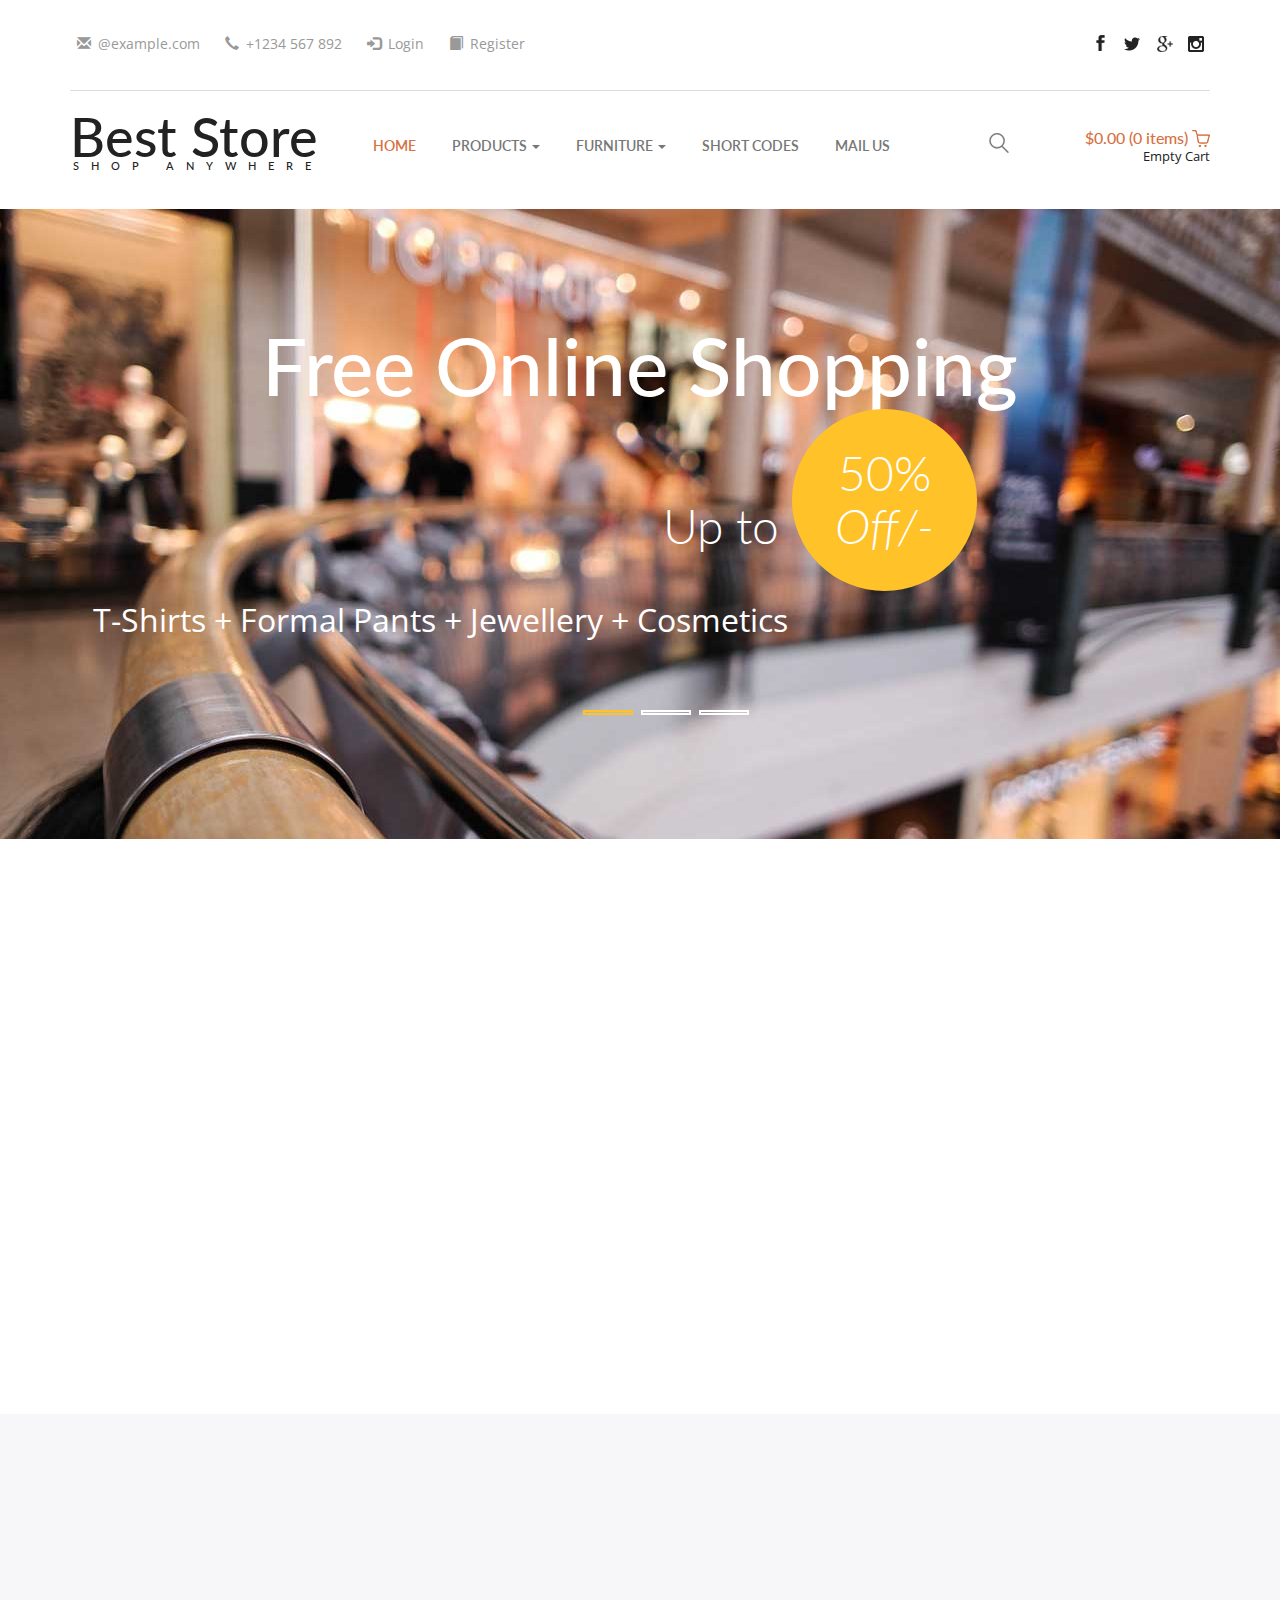
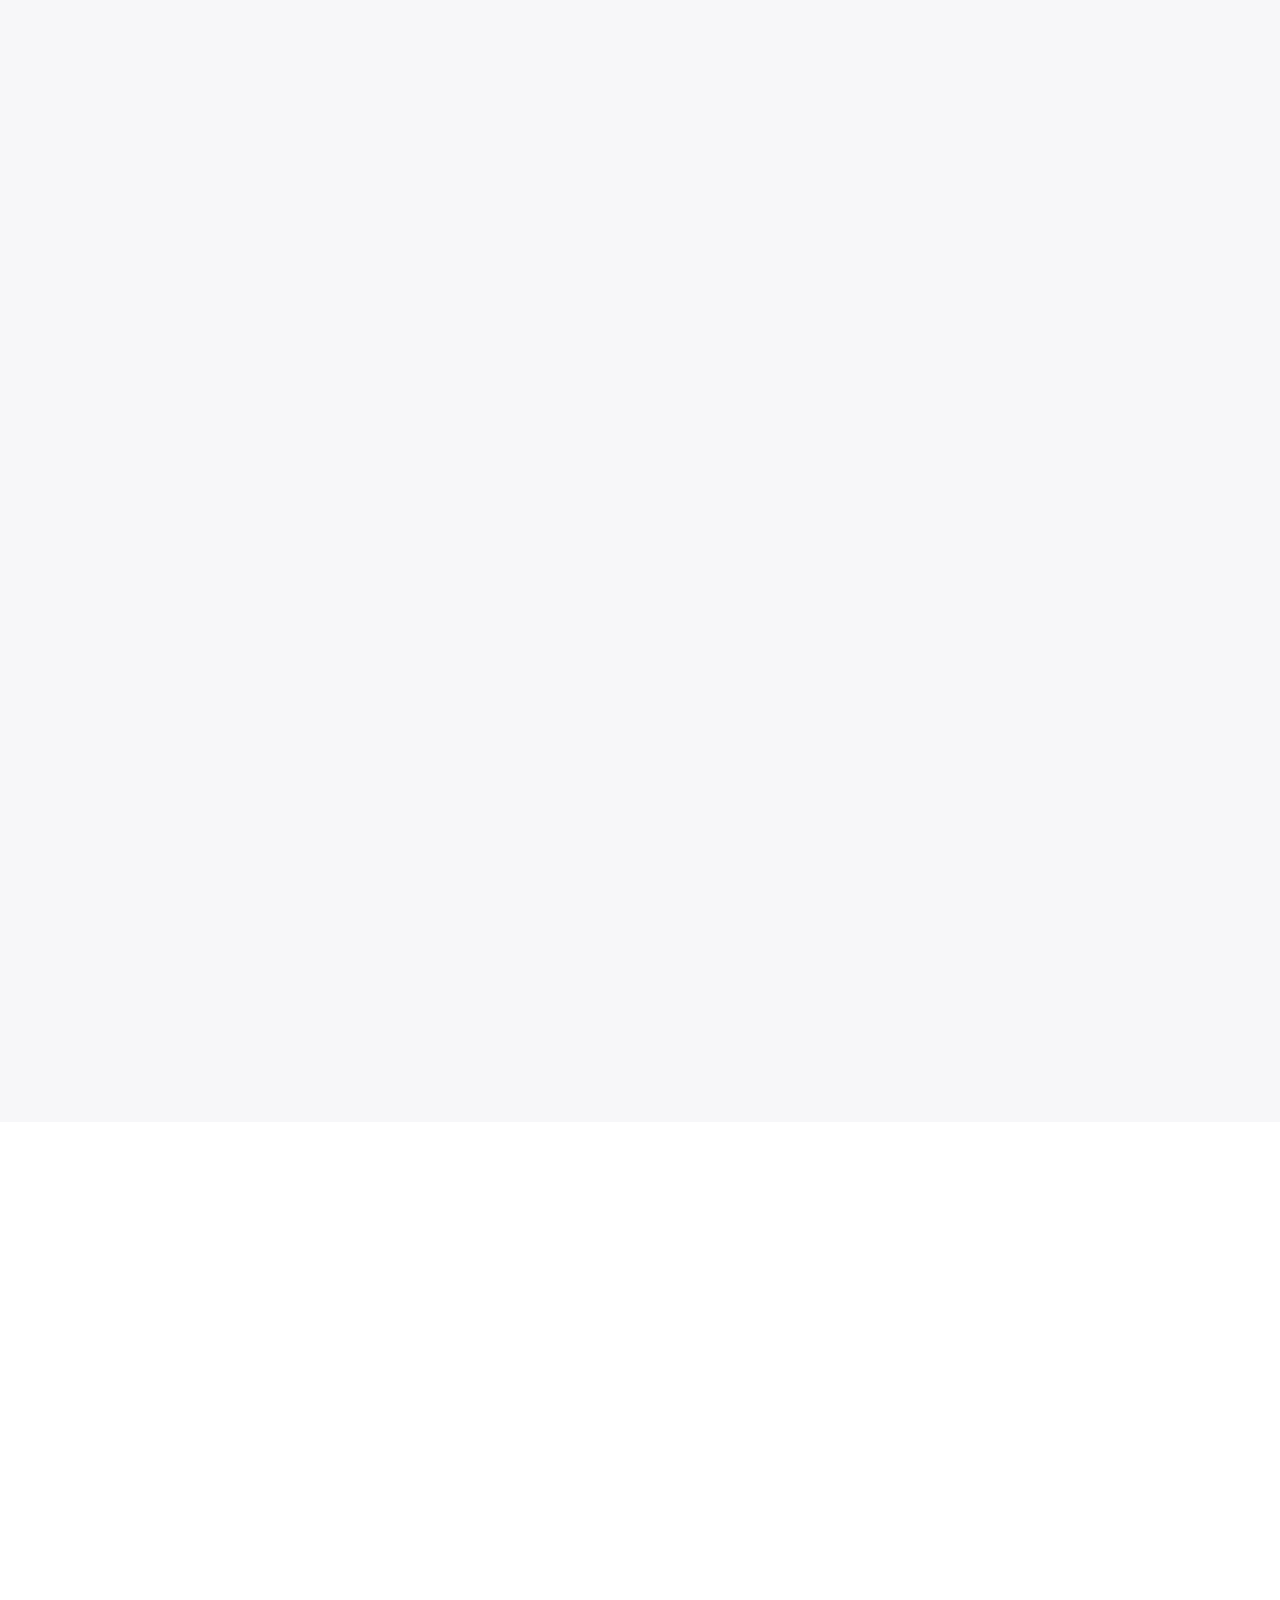
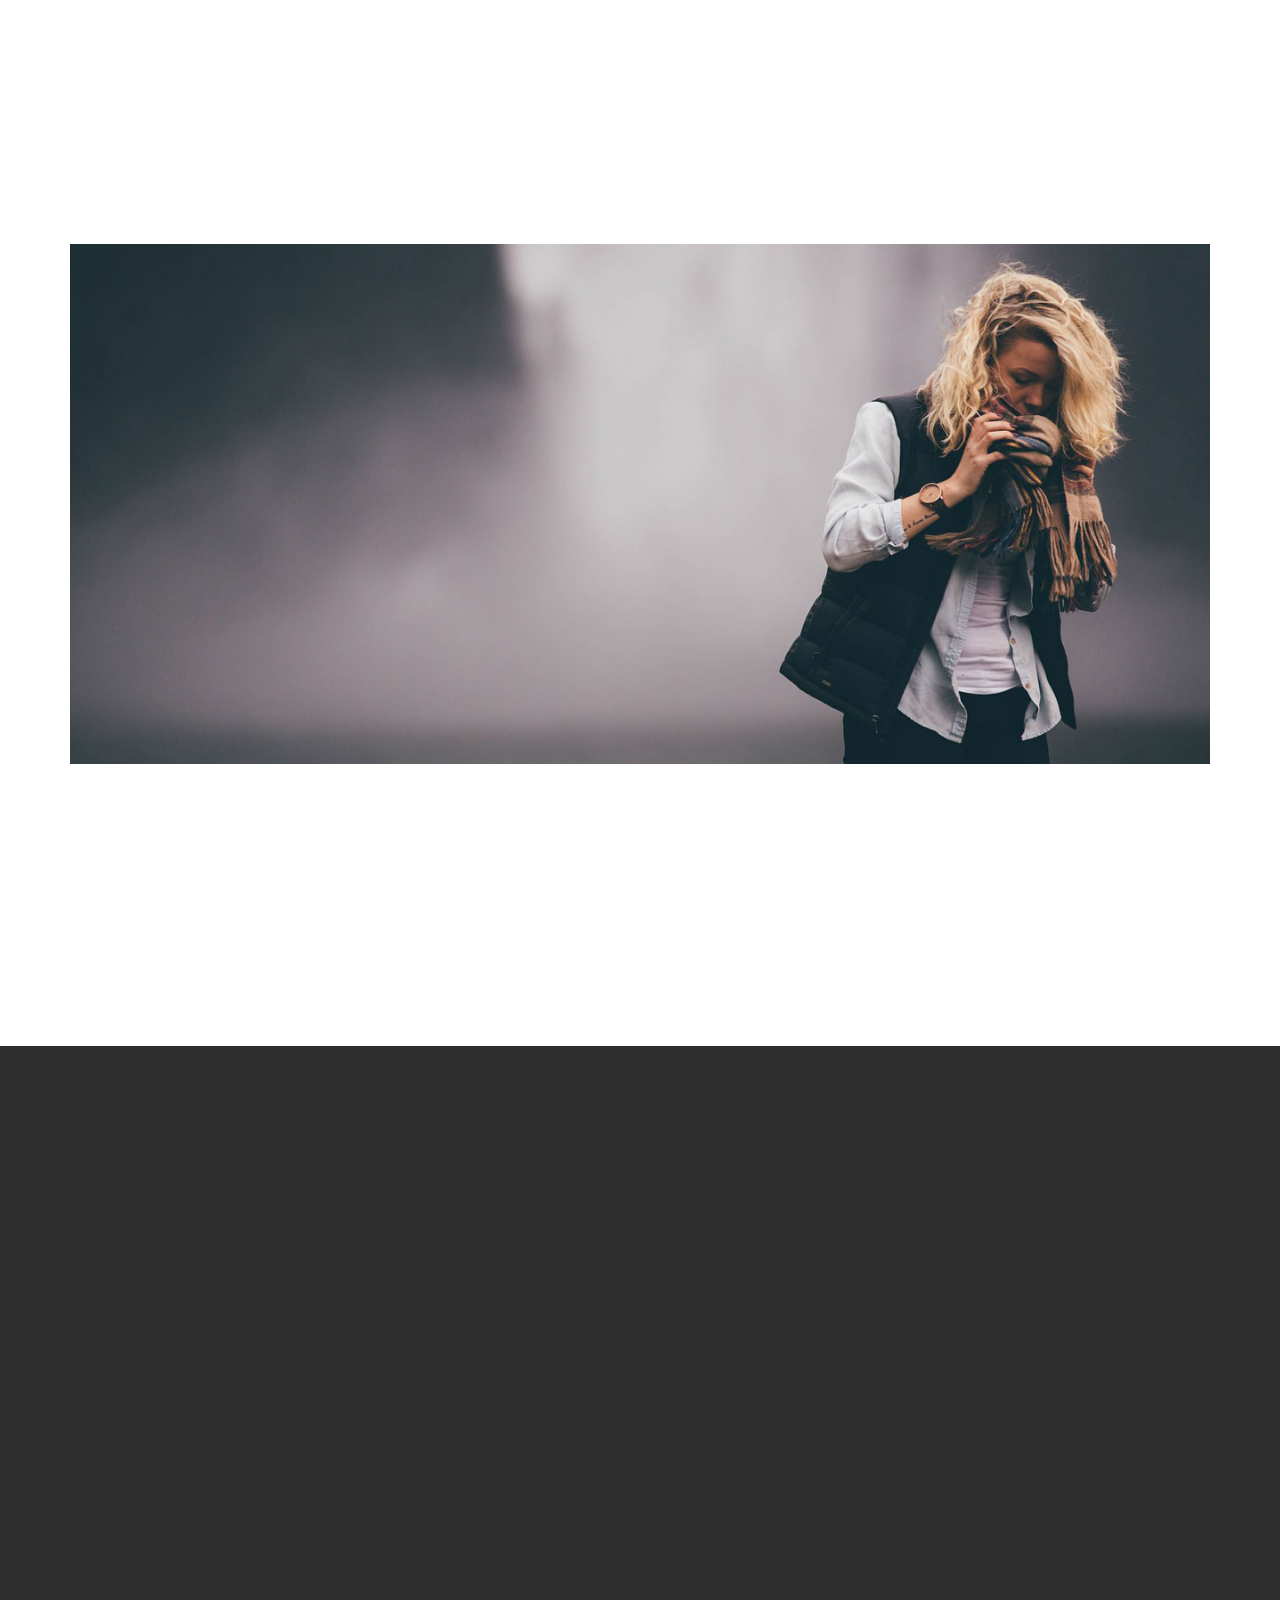
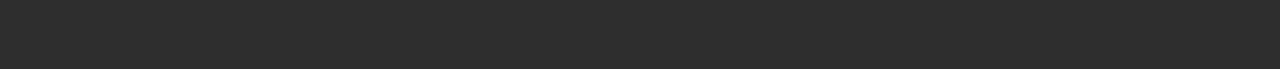
<file: 00.html>
<!--
Author: W3layouts
Author URL: http://w3layouts.com
License: Creative Commons Attribution 3.0 Unported
License URL: http://creativecommons.org/licenses/by/3.0/
-->
<!DOCTYPE html>
<html>
<head>
<title>Best Store a Ecommerce Online Shopping Category Flat Bootstrap Responsive Website Template | Home :: w3layouts</title>
<!-- for-mobile-apps -->
<meta name="viewport" content="width=device-width, initial-scale=1">
<meta http-equiv="Content-Type" content="text/html; charset=utf-8" />
<meta name="keywords" content="Best Store Responsive web template, Bootstrap Web Templates, Flat Web Templates, Android Compatible web template, 
Smartphone Compatible web template, free webdesigns for Nokia, Samsung, LG, SonyEricsson, Motorola web design" />
<script type="application/x-javascript"> addEventListener("load", function() { setTimeout(hideURLbar, 0); }, false);
		function hideURLbar(){ window.scrollTo(0,1); } </script>
<!-- //for-mobile-apps -->
<link href="css/bootstrap.css" rel="stylesheet" type="text/css" media="all" />
<link href="css/style.css" rel="stylesheet" type="text/css" media="all" />
<!-- js -->
<script src="js/jquery.min.js"></script>
<!-- //js -->
<!-- cart -->
<script src="js/simpleCart.min.js"></script>
<!-- cart -->
<!-- for bootstrap working -->
<script type="text/javascript" src="js/bootstrap-3.1.1.min.js"></script>
<!-- //for bootstrap working -->
<link href='//fonts.googleapis.com/css?family=Open+Sans:400,300,300italic,400italic,600,600italic,700,700italic,800,800italic' rel='stylesheet' type='text/css'>
<link href='//fonts.googleapis.com/css?family=Lato:400,100,100italic,300,300italic,400italic,700,700italic,900,900italic' rel='stylesheet' type='text/css'>
<!-- timer -->
<link rel="stylesheet" href="css/jquery.countdown.css" />
<!-- //timer -->
<!-- animation-effect -->
<link href="css/animate.min.css" rel="stylesheet"> 
<script src="js/wow.min.js"></script>
<script>
 new WOW().init();
</script>
<!-- //animation-effect -->
</head>
	
<body>
<!-- header -->
	<div class="header">
		<div class="container">
			<div class="header-grid">
				<div class="header-grid-left animated wow slideInLeft" data-wow-delay=".5s">
					<ul>
						<li><i class="glyphicon glyphicon-envelope" aria-hidden="true"></i><a href="mailto:info@example.com">@example.com</a></li>
						<li><i class="glyphicon glyphicon-earphone" aria-hidden="true"></i>+1234 567 892</li>
						<li><i class="glyphicon glyphicon-log-in" aria-hidden="true"></i><a href="login.html">Login</a></li>
						<li><i class="glyphicon glyphicon-book" aria-hidden="true"></i><a href="register.html">Register</a></li>
					</ul>
				</div>
				<div class="header-grid-right animated wow slideInRight" data-wow-delay=".5s">
					<ul class="social-icons">
						<li><a href="#" class="facebook"></a></li>
						<li><a href="#" class="twitter"></a></li>
						<li><a href="#" class="g"></a></li>
						<li><a href="#" class="instagram"></a></li>
					</ul>
				</div>
				<div class="clearfix"> </div>
			</div>
			<div class="logo-nav">
				<div class="logo-nav-left animated wow zoomIn" data-wow-delay=".5s">
					<h1><a href="index.html">Best Store <span>Shop anywhere</span></a></h1>
				</div>
				<div class="logo-nav-left1">
					<nav class="navbar navbar-default">
					<!-- Brand and toggle get grouped for better mobile display -->
					<div class="navbar-header nav_2">
						<button type="button" class="navbar-toggle collapsed navbar-toggle1" data-toggle="collapse" data-target="#bs-megadropdown-tabs">
							<span class="sr-only">Toggle navigation</span>
							<span class="icon-bar"></span>
							<span class="icon-bar"></span>
							<span class="icon-bar"></span>
						</button>
					</div> 
					<div class="collapse navbar-collapse" id="bs-megadropdown-tabs">
						<ul class="nav navbar-nav">
							<li class="active"><a href="index.html" class="act">Home</a></li>	
							<!-- Mega Menu -->
							<li class="dropdown">
								<a href="#" class="dropdown-toggle" data-toggle="dropdown">Products <b class="caret"></b></a>
								<ul class="dropdown-menu multi-column columns-3">
									<div class="row">
										<div class="col-sm-4">
											<ul class="multi-column-dropdown">
												<h6>Men's Wear</h6>
												<li><a href="products.html">Clothing</a></li>
												<li><a href="products.html">Wallets</a></li>
												<li><a href="products.html">Shoes</a></li>
												<li><a href="products.html">Watches</a></li>
												<li><a href="products.html">Accessories</a></li>
											</ul>
										</div>
										<div class="col-sm-4">
											<ul class="multi-column-dropdown">
												<h6>Women's Wear</h6>
												<li><a href="products.html">Clothing</a></li>
												<li><a href="products.html">Wallets,Bags</a></li>
												<li><a href="products.html">Footwear</a></li>
												<li><a href="products.html">Watches</a></li>
												<li><a href="products.html">Accessories</a></li>
												<li><a href="products.html">Jewellery</a></li>
												<li><a href="products.html">Beauty & Grooming</a></li>
											</ul>
										</div>
										<div class="col-sm-4">
											<ul class="multi-column-dropdown">
												<h6>Kid's Wear</h6>
												<li><a href="products.html">Kids Home Fashion</a></li>
												<li><a href="products.html">Boy's Clothing</a></li>
												<li><a href="products.html">Girl's Clothing</a></li>
												<li><a href="products.html">Shoes</a></li>
												<li><a href="products.html">Brand Stores</a></li>
											</ul>
										</div>
										<div class="clearfix"></div>
									</div>
								</ul>
							</li>
							<li class="dropdown">
								<a href="#" class="dropdown-toggle" data-toggle="dropdown">Furniture <b class="caret"></b></a>
								<ul class="dropdown-menu multi-column columns-3">
									<div class="row">
										<div class="col-sm-4">
											<ul class="multi-column-dropdown">
												<h6>Home Collection</h6>
												<li><a href="furniture.html">Cookware</a></li>
												<li><a href="furniture.html">Sofas</a></li>
												<li><a href="furniture.html">Dining Tables</a></li>
												<li><a href="furniture.html">Shoe Racks</a></li>
												<li><a href="furniture.html">Home Decor</a></li>
											</ul>
										</div>
										<div class="col-sm-4">
											<ul class="multi-column-dropdown">
												<h6>Office Collection</h6>
												<li><a href="furniture.html">Carpets</a></li>
												<li><a href="furniture.html">Tables</a></li>
												<li><a href="furniture.html">Sofas</a></li>
												<li><a href="furniture.html">Shoe Racks</a></li>
												<li><a href="furniture.html">Sockets</a></li>
												<li><a href="furniture.html">Electrical Machines</a></li>
											</ul>
										</div>
										<div class="col-sm-4">
											<ul class="multi-column-dropdown">
												<h6>Decorations</h6>
												<li><a href="furniture.html">Toys</a></li>
												<li><a href="furniture.html">Wall Clock</a></li>
												<li><a href="furniture.html">Lighting</a></li>
												<li><a href="furniture.html">Top Brands</a></li>
											</ul>
										</div>
										<div class="clearfix"></div>
									</div>
								</ul>
							</li>
							<li><a href="short-codes.html">Short Codes</a></li>
							<li><a href="mail.html">Mail Us</a></li>
						</ul>
					</div>
					</nav>
				</div>
				<div class="logo-nav-right">
					<div class="search-box">
						<div id="sb-search" class="sb-search">
							<form>
								<input class="sb-search-input" placeholder="Enter your search term..." type="search" id="search">
								<input class="sb-search-submit" type="submit" value="">
								<span class="sb-icon-search"> </span>
							</form>
						</div>
					</div>
						<!-- search-scripts -->
						<script src="js/classie.js"></script>
						<script src="js/uisearch.js"></script>
							<script>
								new UISearch( document.getElementById( 'sb-search' ) );
							</script>
						<!-- //search-scripts -->
				</div>
				<div class="header-right">
					<div class="cart box_1">
						<a href="checkout.html">
							<h3> <div class="total">
								<span class="simpleCart_total"></span> (<span id="simpleCart_quantity" class="simpleCart_quantity"></span> items)</div>
								<img src="images/bag.png" alt="" />
							</h3>
						</a>
						<p><a href="javascript:;" class="simpleCart_empty">Empty Cart</a></p>
						<div class="clearfix"> </div>
					</div>	
				</div>
				<div class="clearfix"> </div>
			</div>
		</div>
	</div>
<!-- //header -->
<!-- banner -->
	<div class="banner">
		<div class="container">
			<div class="banner-info animated wow zoomIn" data-wow-delay=".5s">
				<h3>Free Online Shopping</h3>
				<h4>Up to <span>50% <i>Off/-</i></span></h4>
				<div class="wmuSlider example1">
					<div class="wmuSliderWrapper">
						<article style="position: absolute; width: 100%; opacity: 0;"> 
							<div class="banner-wrap">
								<div class="banner-info1">
									<p>T-Shirts + Formal Pants + Jewellery + Cosmetics</p>
								</div>
							</div>
						</article>
						<article style="position: absolute; width: 100%; opacity: 0;"> 
							<div class="banner-wrap">
								<div class="banner-info1">
									<p>Toys + Furniture + Lighting + Watches</p>
								</div>
							</div>
						</article>
						<article style="position: absolute; width: 100%; opacity: 0;"> 
							<div class="banner-wrap">
								<div class="banner-info1">
									<p>Tops + Books & Media + Sports</p>
								</div>
							</div>
						</article>
					</div>
				</div>
					<script src="js/jquery.wmuSlider.js"></script> 
					<script>
						$('.example1').wmuSlider();         
					</script> 
			</div>
		</div>
	</div>
<!-- //banner -->
<!-- banner-bottom -->
	<div class="banner-bottom">
		<div class="container"> 
			<div class="banner-bottom-grids">
				<div class="banner-bottom-grid-left animated wow slideInLeft" data-wow-delay=".5s">
					<div class="grid">
						<figure class="effect-julia">
							<img src="images/4.jpg" alt=" " class="img-responsive" />
							<figcaption>
								<h3>Best <span>Store</span><i> in online shopping</i></h3>
								<div>
									<p>Cupidatat non proident, sunt</p>
									<p>Officia deserunt mollit anim</p>
									<p>Laboris nisi ut aliquip consequat</p>
								</div>
							</figcaption>			
						</figure>
					</div>
				</div>
				<div class="banner-bottom-grid-left1 animated wow slideInUp" data-wow-delay=".5s">
					<div class="banner-bottom-grid-left-grid left1-grid grid-left-grid1">
						<div class="banner-bottom-grid-left-grid1">
							<img src="images/1.jpg" alt=" " class="img-responsive" />
						</div>
						<div class="banner-bottom-grid-left1-pos">
							<p>Discount 45%</p>
						</div>
					</div>
					<div class="banner-bottom-grid-left-grid left1-grid grid-left-grid1">
						<div class="banner-bottom-grid-left-grid1">
							<img src="images/2.jpg" alt=" " class="img-responsive" />
						</div>
						<div class="banner-bottom-grid-left1-position">
							<div class="banner-bottom-grid-left1-pos1">
								<p>Latest New Collections</p>
							</div>
						</div>
					</div>
				</div>
				<div class="banner-bottom-grid-right animated wow slideInRight" data-wow-delay=".5s">
					<div class="banner-bottom-grid-left-grid grid-left-grid1">
						<div class="banner-bottom-grid-left-grid1">
							<img src="images/3.jpg" alt=" " class="img-responsive" />
						</div>
						<div class="grid-left-grid1-pos">
							<p>top and classic designs <span>2016 Collection</span></p>
						</div>
					</div>
				</div>
				<div class="clearfix"> </div>
			</div>
		</div>
	</div>
<!-- //banner-bottom -->
<!-- collections -->
	<div class="new-collections">
		<div class="container">
			<h3 class="animated wow zoomIn" data-wow-delay=".5s">New Collections</h3>
			<p class="est animated wow zoomIn" data-wow-delay=".5s">Excepteur sint occaecat cupidatat non proident, sunt in culpa qui officia 
				deserunt mollit anim id est laborum.</p>
			<div class="new-collections-grids">
				<div class="col-md-3 new-collections-grid">
					<div class="new-collections-grid1 animated wow slideInUp" data-wow-delay=".5s">
						<div class="new-collections-grid1-image">
							<a href="single.html" class="product-image"><img src="images/7.jpg" alt=" " class="img-responsive" /></a>
							<div class="new-collections-grid1-image-pos">
								<a href="single.html">Quick View</a>
							</div>
							<div class="new-collections-grid1-right">
								<div class="rating">
									<div class="rating-left">
										<img src="images/2.png" alt=" " class="img-responsive" />
									</div>
									<div class="rating-left">
										<img src="images/2.png" alt=" " class="img-responsive" />
									</div>
									<div class="rating-left">
										<img src="images/2.png" alt=" " class="img-responsive" />
									</div>
									<div class="rating-left">
										<img src="images/1.png" alt=" " class="img-responsive" />
									</div>
									<div class="rating-left">
										<img src="images/1.png" alt=" " class="img-responsive" />
									</div>
									<div class="clearfix"> </div>
								</div>
							</div>
						</div>
						<h4><a href="single.html">Formal Shirt</a></h4>
						<p>Vel illum qui dolorem eum fugiat.</p>
						<div class="new-collections-grid1-left simpleCart_shelfItem">
							<p><i>$325</i> <span class="item_price">$250</span><a class="item_add" href="#">add to cart </a></p>
						</div>
					</div>
					<div class="new-collections-grid1 animated wow slideInUp" data-wow-delay=".5s">
						<div class="new-collections-grid1-image">
							<a href="single.html" class="product-image"><img src="images/8.jpg" alt=" " class="img-responsive" /></a>
							<div class="new-collections-grid1-image-pos">
								<a href="single.html">Quick View</a>
							</div>
							<div class="new-collections-grid1-right">
								<div class="rating">
									<div class="rating-left">
										<img src="images/2.png" alt=" " class="img-responsive" />
									</div>
									<div class="rating-left">
										<img src="images/2.png" alt=" " class="img-responsive" />
									</div>
									<div class="rating-left">
										<img src="images/1.png" alt=" " class="img-responsive" />
									</div>
									<div class="rating-left">
										<img src="images/1.png" alt=" " class="img-responsive" />
									</div>
									<div class="rating-left">
										<img src="images/1.png" alt=" " class="img-responsive" />
									</div>
									<div class="clearfix"> </div>
								</div>
							</div>
						</div>
						<h4><a href="single.html">Running Shoes</a></h4>
						<p>Vel illum qui dolorem eum fugiat.</p>
						<div class="new-collections-grid1-left simpleCart_shelfItem">
							<p><i>$280</i> <span class="item_price">$150</span><a class="item_add" href="#">add to cart </a></p>
						</div>
					</div>
				</div>
				<div class="col-md-6 new-collections-grid">
					<div class="new-collections-grid1 new-collections-grid1-image-width animated wow slideInUp" data-wow-delay=".5s">
						<div class="new-collections-grid1-image">
							<a href="single.html" class="product-image"><img src="images/5.jpg" alt=" " class="img-responsive" /></a>
							<div class="new-collections-grid1-image-pos new-collections-grid1-image-pos1">
								<a href="single.html">Quick View</a>
							</div>
							<div class="new-collections-grid1-right new-collections-grid1-right-rate">
								<div class="rating">
									<div class="rating-left">
										<img src="images/2.png" alt=" " class="img-responsive" />
									</div>
									<div class="rating-left">
										<img src="images/2.png" alt=" " class="img-responsive" />
									</div>
									<div class="rating-left">
										<img src="images/2.png" alt=" " class="img-responsive" />
									</div>
									<div class="rating-left">
										<img src="images/2.png" alt=" " class="img-responsive" />
									</div>
									<div class="rating-left">
										<img src="images/1.png" alt=" " class="img-responsive" />
									</div>
									<div class="clearfix"> </div>
								</div>
							</div>
							<div class="new-one">
								<p>New</p>
							</div>
						</div>
						<h4><a href="single.html">Dining Table</a></h4>
						<p>Vel illum qui dolorem eum fugiat.</p>
						<div class="new-collections-grid1-left simpleCart_shelfItem">
							<p><i>$580</i> <span class="item_price">$550</span><a class="item_add" href="#">add to cart </a></p>
						</div>
					</div>
					<div class="new-collections-grid-sub-grids">
						<div class="new-collections-grid1-sub">
							<div class="new-collections-grid1 animated wow slideInUp" data-wow-delay=".5s">
								<div class="new-collections-grid1-image">
									<a href="single.html" class="product-image"><img src="images/6.jpg" alt=" " class="img-responsive" /></a>
									<div class="new-collections-grid1-image-pos">
										<a href="single.html">Quick View</a>
									</div>
									<div class="new-collections-grid1-right">
										<div class="rating">
											<div class="rating-left">
												<img src="images/2.png" alt=" " class="img-responsive" />
											</div>
											<div class="rating-left">
												<img src="images/2.png" alt=" " class="img-responsive" />
											</div>
											<div class="rating-left">
												<img src="images/2.png" alt=" " class="img-responsive" />
											</div>
											<div class="rating-left">
												<img src="images/2.png" alt=" " class="img-responsive" />
											</div>
											<div class="rating-left">
												<img src="images/2.png" alt=" " class="img-responsive" />
											</div>
											<div class="clearfix"> </div>
										</div>
									</div>
								</div>
								<h4><a href="single.html">Wall Lamp</a></h4>
								<p>Vel illum qui dolorem eum fugiat.</p>
								<div class="new-collections-grid1-left simpleCart_shelfItem">
									<p><i>$480</i> <span class="item_price">$400</span><a class="item_add" href="#">add to cart </a></p>
								</div>
							</div>
						</div>
						<div class="new-collections-grid1-sub">
							<div class="new-collections-grid1 animated wow slideInUp" data-wow-delay=".5s">
								<div class="new-collections-grid1-image">
									<a href="single.html" class="product-image"><img src="images/9.jpg" alt=" " class="img-responsive" /></a>
									<div class="new-collections-grid1-image-pos">
										<a href="single.html">Quick View</a>
									</div>
									<div class="new-collections-grid1-right">
										<div class="rating">
											<div class="rating-left">
												<img src="images/2.png" alt=" " class="img-responsive" />
											</div>
											<div class="rating-left">
												<img src="images/1.png" alt=" " class="img-responsive" />
											</div>
											<div class="rating-left">
												<img src="images/1.png" alt=" " class="img-responsive" />
											</div>
											<div class="rating-left">
												<img src="images/1.png" alt=" " class="img-responsive" />
											</div>
											<div class="rating-left">
												<img src="images/1.png" alt=" " class="img-responsive" />
											</div>
											<div class="clearfix"> </div>
										</div>
									</div>
								</div>
								<h4><a href="single.html">Wall Lamp</a></h4>
								<p>Vel illum qui dolorem eum fugiat.</p>
								<div class="new-collections-grid1-left simpleCart_shelfItem">
									<p><i>$280</i> <span class="item_price">$150</span><a class="item_add" href="#">add to cart </a></p>
								</div>
							</div>
						</div>
						<div class="clearfix"> </div>
					</div>
				</div>
				<div class="col-md-3 new-collections-grid">
					<div class="new-collections-grid1 animated wow slideInUp" data-wow-delay=".5s">
						<div class="new-collections-grid1-image">
							<a href="single.html" class="product-image"><img src="images/10.jpg" alt=" " class="img-responsive" /></a>
							<div class="new-collections-grid1-image-pos">
								<a href="single.html">Quick View</a>
							</div>
							<div class="new-collections-grid1-right">
								<div class="rating">
									<div class="rating-left">
										<img src="images/2.png" alt=" " class="img-responsive" />
									</div>
									<div class="rating-left">
										<img src="images/2.png" alt=" " class="img-responsive" />
									</div>
									<div class="rating-left">
										<img src="images/2.png" alt=" " class="img-responsive" />
									</div>
									<div class="rating-left">
										<img src="images/1.png" alt=" " class="img-responsive" />
									</div>
									<div class="rating-left">
										<img src="images/1.png" alt=" " class="img-responsive" />
									</div>
									<div class="clearfix"> </div>
								</div>
							</div>
						</div>
						<h4><a href="single.html">Pearl & Stone Anklet</a></h4>
						<p>Vel illum qui dolorem eum fugiat.</p>
						<div class="new-collections-grid1-left simpleCart_shelfItem">
							<p><i>$180</i> <span class="item_price">$120</span><a class="item_add" href="#">add to cart </a></p>
						</div>
					</div>
					<div class="new-collections-grid1 animated wow slideInUp" data-wow-delay=".5s">
						<div class="new-collections-grid1-image">
							<a href="single.html" class="product-image"><img src="images/11.jpg" alt=" " class="img-responsive" /></a>
							<div class="new-collections-grid1-image-pos">
								<a href="single.html">Quick View</a>
							</div>
							<div class="new-collections-grid1-right">
								<div class="rating">
									<div class="rating-left">
										<img src="images/2.png" alt=" " class="img-responsive" />
									</div>
									<div class="rating-left">
										<img src="images/2.png" alt=" " class="img-responsive" />
									</div>
									<div class="rating-left">
										<img src="images/2.png" alt=" " class="img-responsive" />
									</div>
									<div class="rating-left">
										<img src="images/2.png" alt=" " class="img-responsive" />
									</div>
									<div class="rating-left">
										<img src="images/1.png" alt=" " class="img-responsive" />
									</div>
									<div class="clearfix"> </div>
								</div>
							</div>
						</div>
						<h4><a href="single.html">Stones Bangles</a></h4>
						<p>Vel illum qui dolorem eum fugiat.</p>
						<div class="new-collections-grid1-left simpleCart_shelfItem">
							<p><i>$340</i> <span class="item_price">$257</span><a class="item_add" href="#">add to cart </a></p>
						</div>
					</div>
				</div>
				<div class="clearfix"> </div>
			</div>
		</div>
	</div>
<!-- //collections -->
<!-- new-timer -->
	<div class="timer">
		<div class="container">
			<div class="timer-grids">
				<div class="col-md-8 timer-grid-left animated wow slideInLeft" data-wow-delay=".5s">
					<h3><a href="products.html">sunt in culpa qui officia deserunt mollit</a></h3>
					<div class="rating">
						<div class="rating-left">
							<img src="images/2.png" alt=" " class="img-responsive" />
						</div>
						<div class="rating-left">
							<img src="images/2.png" alt=" " class="img-responsive" />
						</div>
						<div class="rating-left">
							<img src="images/2.png" alt=" " class="img-responsive" />
						</div>
						<div class="rating-left">
							<img src="images/2.png" alt=" " class="img-responsive" />
						</div>
						<div class="rating-left">
							<img src="images/1.png" alt=" " class="img-responsive" />
						</div>
						<div class="clearfix"> </div>
					</div>
					<div class="new-collections-grid1-left simpleCart_shelfItem timer-grid-left-price">
						<p><i>$580</i> <span class="item_price">$550</span></p>
						<h4>Ut enim ad minima veniam, quis nostrum exercitationem ullam corporis suscipit laboriosam,
							nisi ut aliquid ex ea commodi consequatur? Quis autem vel eum iure reprehenderit 
							qui in ea voluptate velit esse quam nihil molestiae consequatur, vel illum qui 
							dolorem eum fugiat quo voluptas nulla pariatur.</h4>
						<p><a class="item_add timer_add" href="#">add to cart </a></p>
					</div>
					<div id="counter"> </div>
					<script src="js/jquery.countdown.js"></script>
					<script src="js/script.js"></script>
				</div>
				<div class="col-md-4 timer-grid-right animated wow slideInRight" data-wow-delay=".5s">
					<div class="timer-grid-right1">
						<img src="images/17.jpg" alt=" " class="img-responsive" />
						<div class="timer-grid-right-pos">
							<h4>Special Offer</h4>
						</div>
					</div>
				</div>
				<div class="clearfix"> </div>
			</div>
		</div>
	</div>
<!-- //new-timer -->
<!-- collections-bottom -->
	<div class="collections-bottom">
		<div class="container">
			<div class="collections-bottom-grids">
				<div class="collections-bottom-grid animated wow slideInLeft" data-wow-delay=".5s">
					<h3>45% Offer For <span>Women & Children's</span></h3>
				</div>
			</div>
			<div class="newsletter animated wow slideInUp" data-wow-delay=".5s">
				<h3>Newsletter</h3>
				<p>Join us now to get all news and special offers.</p>
				<form>
					<span class="glyphicon glyphicon-envelope" aria-hidden="true"></span>
					<input type="email" value="Enter your email address" onfocus="this.value = '';" onblur="if (this.value == '') {this.value = 'Enter your email address';}" required="">
					<input type="submit" value="Join Us" >
				</form>
			</div>
		</div>
	</div>
<!-- //collections-bottom -->
<!-- footer -->
	<div class="footer">
		<div class="container">
			<div class="footer-grids">
				<div class="col-md-3 footer-grid animated wow slideInLeft" data-wow-delay=".5s">
					<h3>About Us</h3>
					<p>Duis aute irure dolor in reprehenderit in voluptate velit esse.<span>Excepteur sint occaecat cupidatat 
						non proident, sunt in culpa qui officia deserunt mollit.</span></p>
				</div>
				<div class="col-md-3 footer-grid animated wow slideInLeft" data-wow-delay=".6s">
					<h3>Contact Info</h3>
					<ul>
						<li><i class="glyphicon glyphicon-map-marker" aria-hidden="true"></i>1234k Avenue, 4th block, <span>New York City.</span></li>
						<li><i class="glyphicon glyphicon-envelope" aria-hidden="true"></i><a href="mailto:info@example.com">info@example.com</a></li>
						<li><i class="glyphicon glyphicon-earphone" aria-hidden="true"></i>+1234 567 567</li>
					</ul>
				</div>
				<div class="col-md-3 footer-grid animated wow slideInLeft" data-wow-delay=".7s">
					<h3>Flickr Posts</h3>
					<div class="footer-grid-left">
						<a href="single.html"><img src="images/13.jpg" alt=" " class="img-responsive" /></a>
					</div>
					<div class="footer-grid-left">
						<a href="single.html"><img src="images/14.jpg" alt=" " class="img-responsive" /></a>
					</div>
					<div class="footer-grid-left">
						<a href="single.html"><img src="images/15.jpg" alt=" " class="img-responsive" /></a>
					</div>
					<div class="footer-grid-left">
						<a href="single.html"><img src="images/16.jpg" alt=" " class="img-responsive" /></a>
					</div>
					<div class="footer-grid-left">
						<a href="single.html"><img src="images/13.jpg" alt=" " class="img-responsive" /></a>
					</div>
					<div class="footer-grid-left">
						<a href="single.html"><img src="images/14.jpg" alt=" " class="img-responsive" /></a>
					</div>
					<div class="footer-grid-left">
						<a href="single.html"><img src="images/15.jpg" alt=" " class="img-responsive" /></a>
					</div>
					<div class="footer-grid-left">
						<a href="single.html"><img src="images/16.jpg" alt=" " class="img-responsive" /></a>
					</div>
					<div class="footer-grid-left">
						<a href="single.html"><img src="images/13.jpg" alt=" " class="img-responsive" /></a>
					</div>
					<div class="footer-grid-left">
						<a href="single.html"><img src="images/14.jpg" alt=" " class="img-responsive" /></a>
					</div>
					<div class="footer-grid-left">
						<a href="single.html"><img src="images/15.jpg" alt=" " class="img-responsive" /></a>
					</div>
					<div class="footer-grid-left">
						<a href="single.html"><img src="images/16.jpg" alt=" " class="img-responsive" /></a>
					</div>
					<div class="clearfix"> </div>
				</div>
				<div class="col-md-3 footer-grid animated wow slideInLeft" data-wow-delay=".8s">
					<h3>Blog Posts</h3>
					<div class="footer-grid-sub-grids">
						<div class="footer-grid-sub-grid-left">
							<a href="single.html"><img src="images/9.jpg" alt=" " class="img-responsive" /></a>
						</div>
						<div class="footer-grid-sub-grid-right">
							<h4><a href="single.html">culpa qui officia deserunt</a></h4>
							<p>Posted On 25/3/2016</p>
						</div>
						<div class="clearfix"> </div>
					</div>
					<div class="footer-grid-sub-grids">
						<div class="footer-grid-sub-grid-left">
							<a href="single.html"><img src="images/10.jpg" alt=" " class="img-responsive" /></a>
						</div>
						<div class="footer-grid-sub-grid-right">
							<h4><a href="single.html">Quis autem vel eum iure</a></h4>
							<p>Posted On 25/3/2016</p>
						</div>
						<div class="clearfix"> </div>
					</div>
				</div>
				<div class="clearfix"> </div>
			</div>
			<div class="footer-logo animated wow slideInUp" data-wow-delay=".5s">
				<h2><a href="index.html">Best Store <span>shop anywhere</span></a></h2>
			</div>
			<div class="copy-right animated wow slideInUp" data-wow-delay=".5s">
				<p>&copy 2016 Best Store. All rights reserved | Design by <a href="http://w3layouts.com/">W3layouts</a></p>
			</div>
		</div>
	</div>
<!-- //footer -->
</body>
</html>
</file>
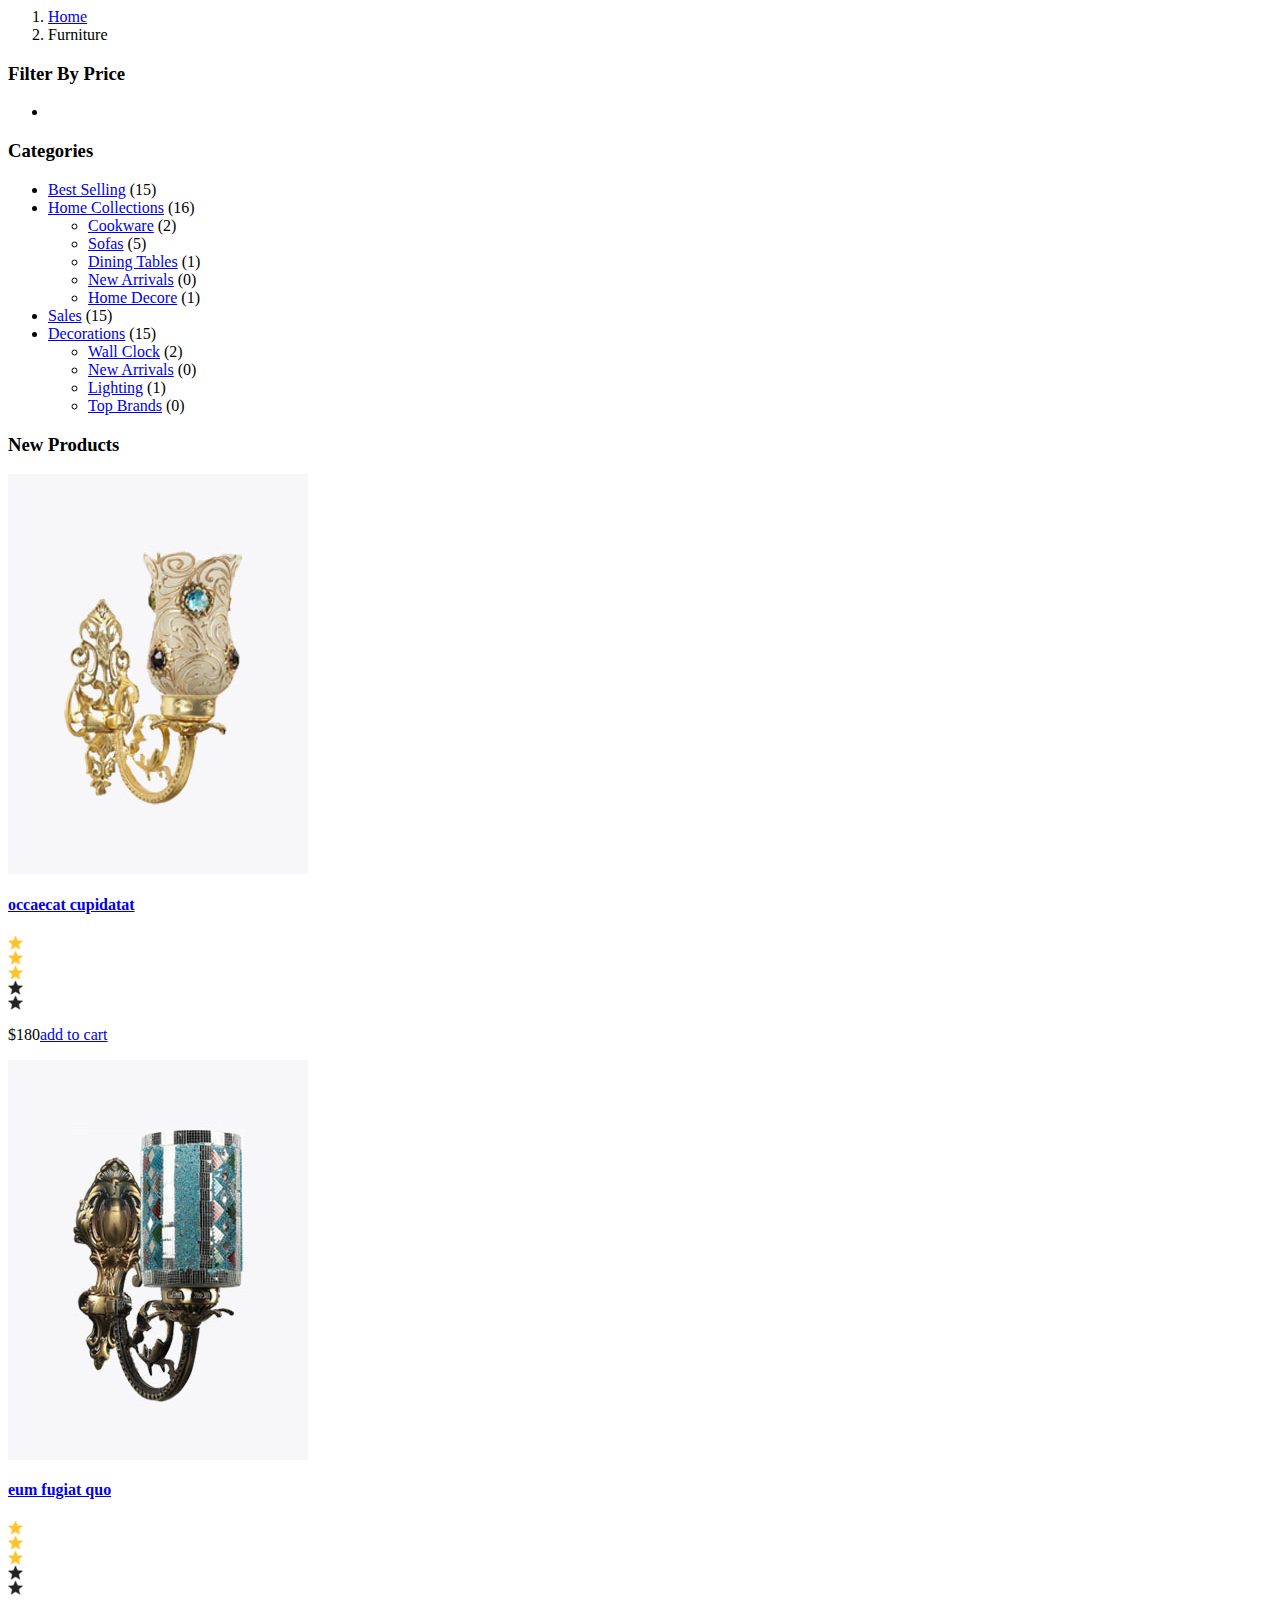
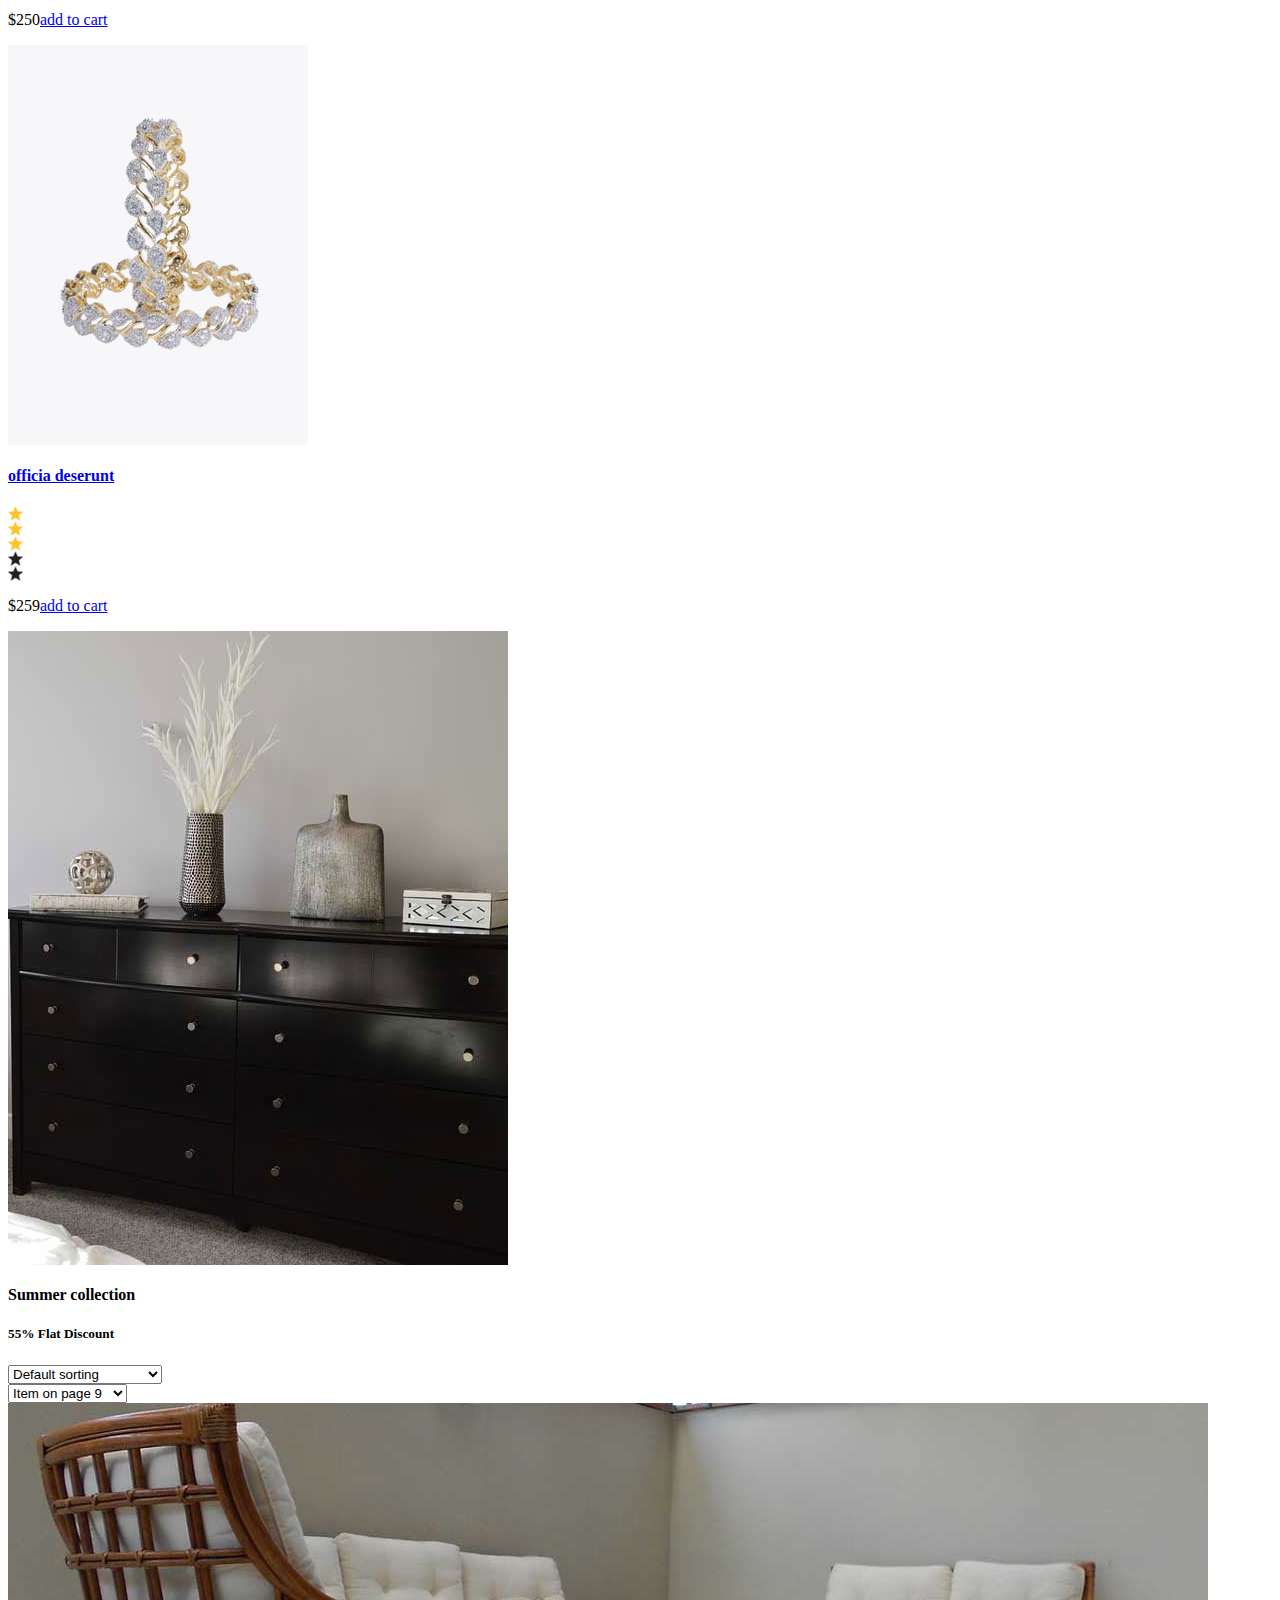
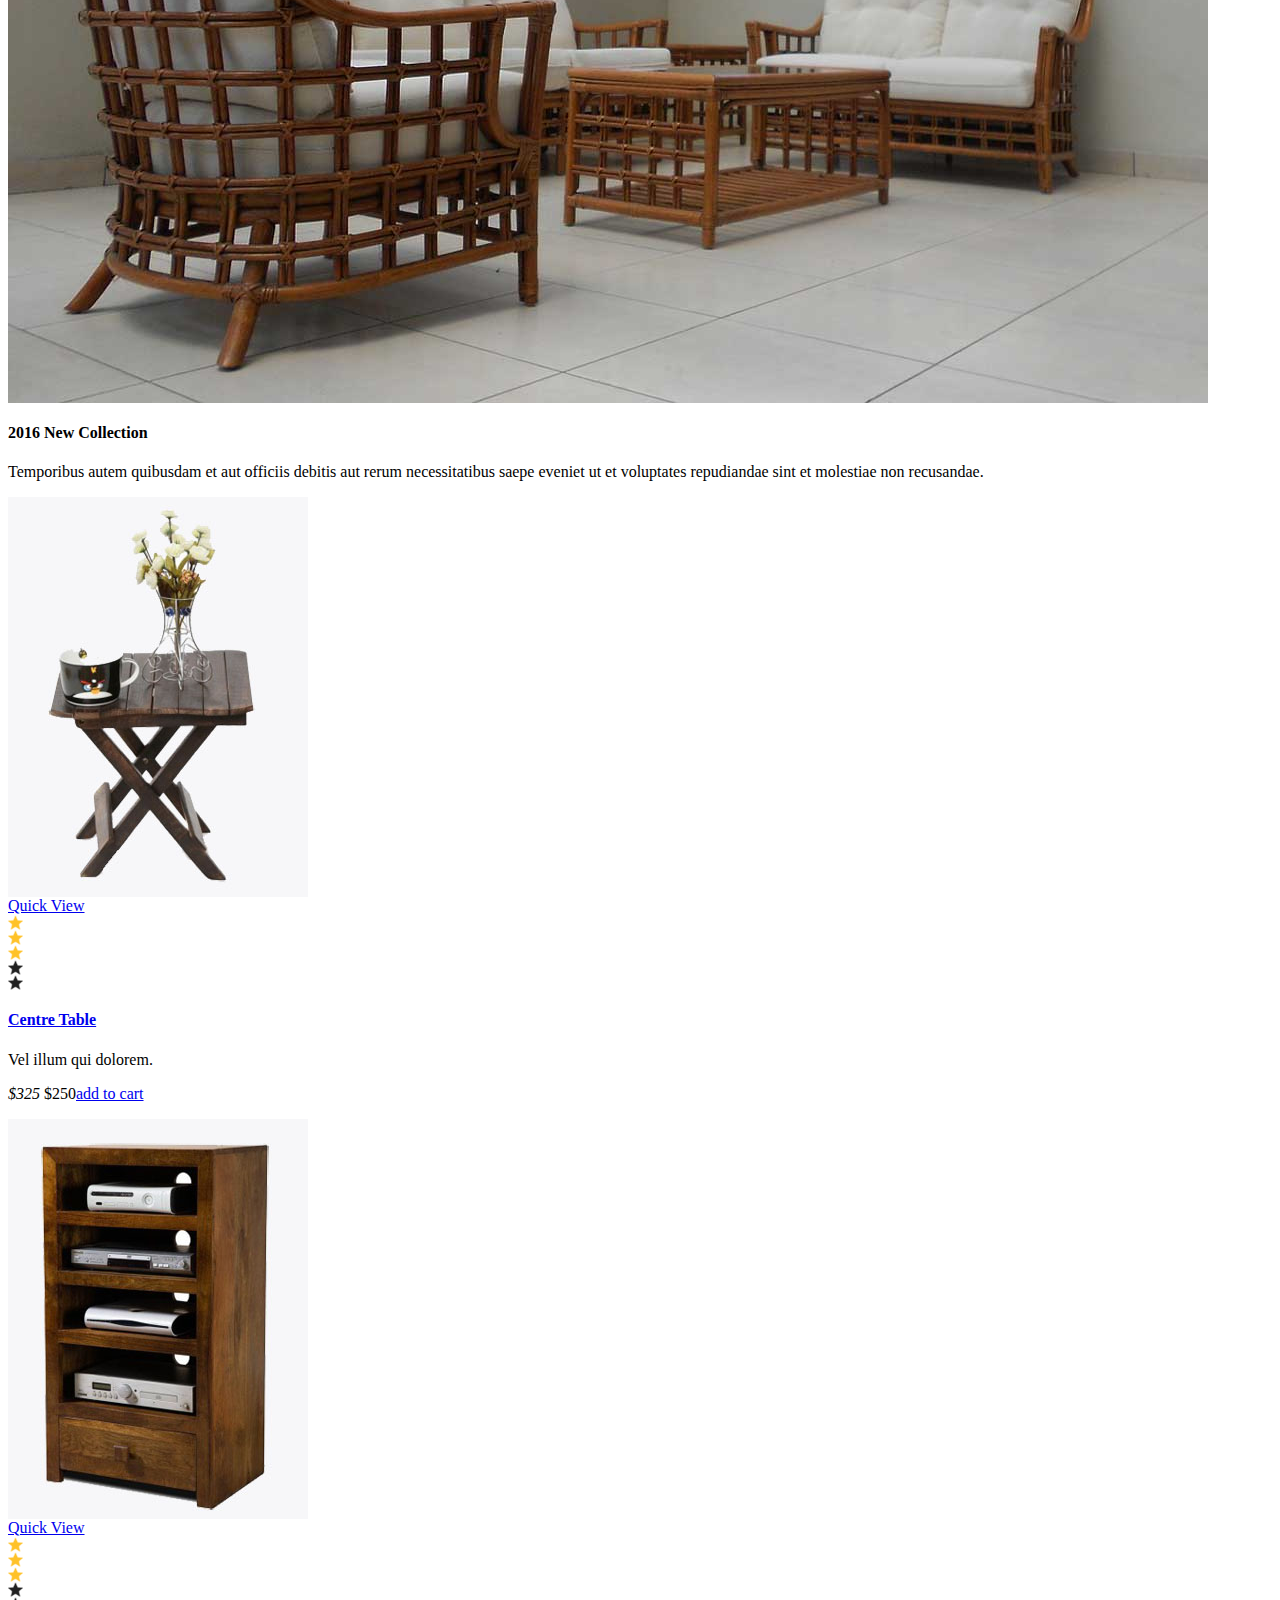
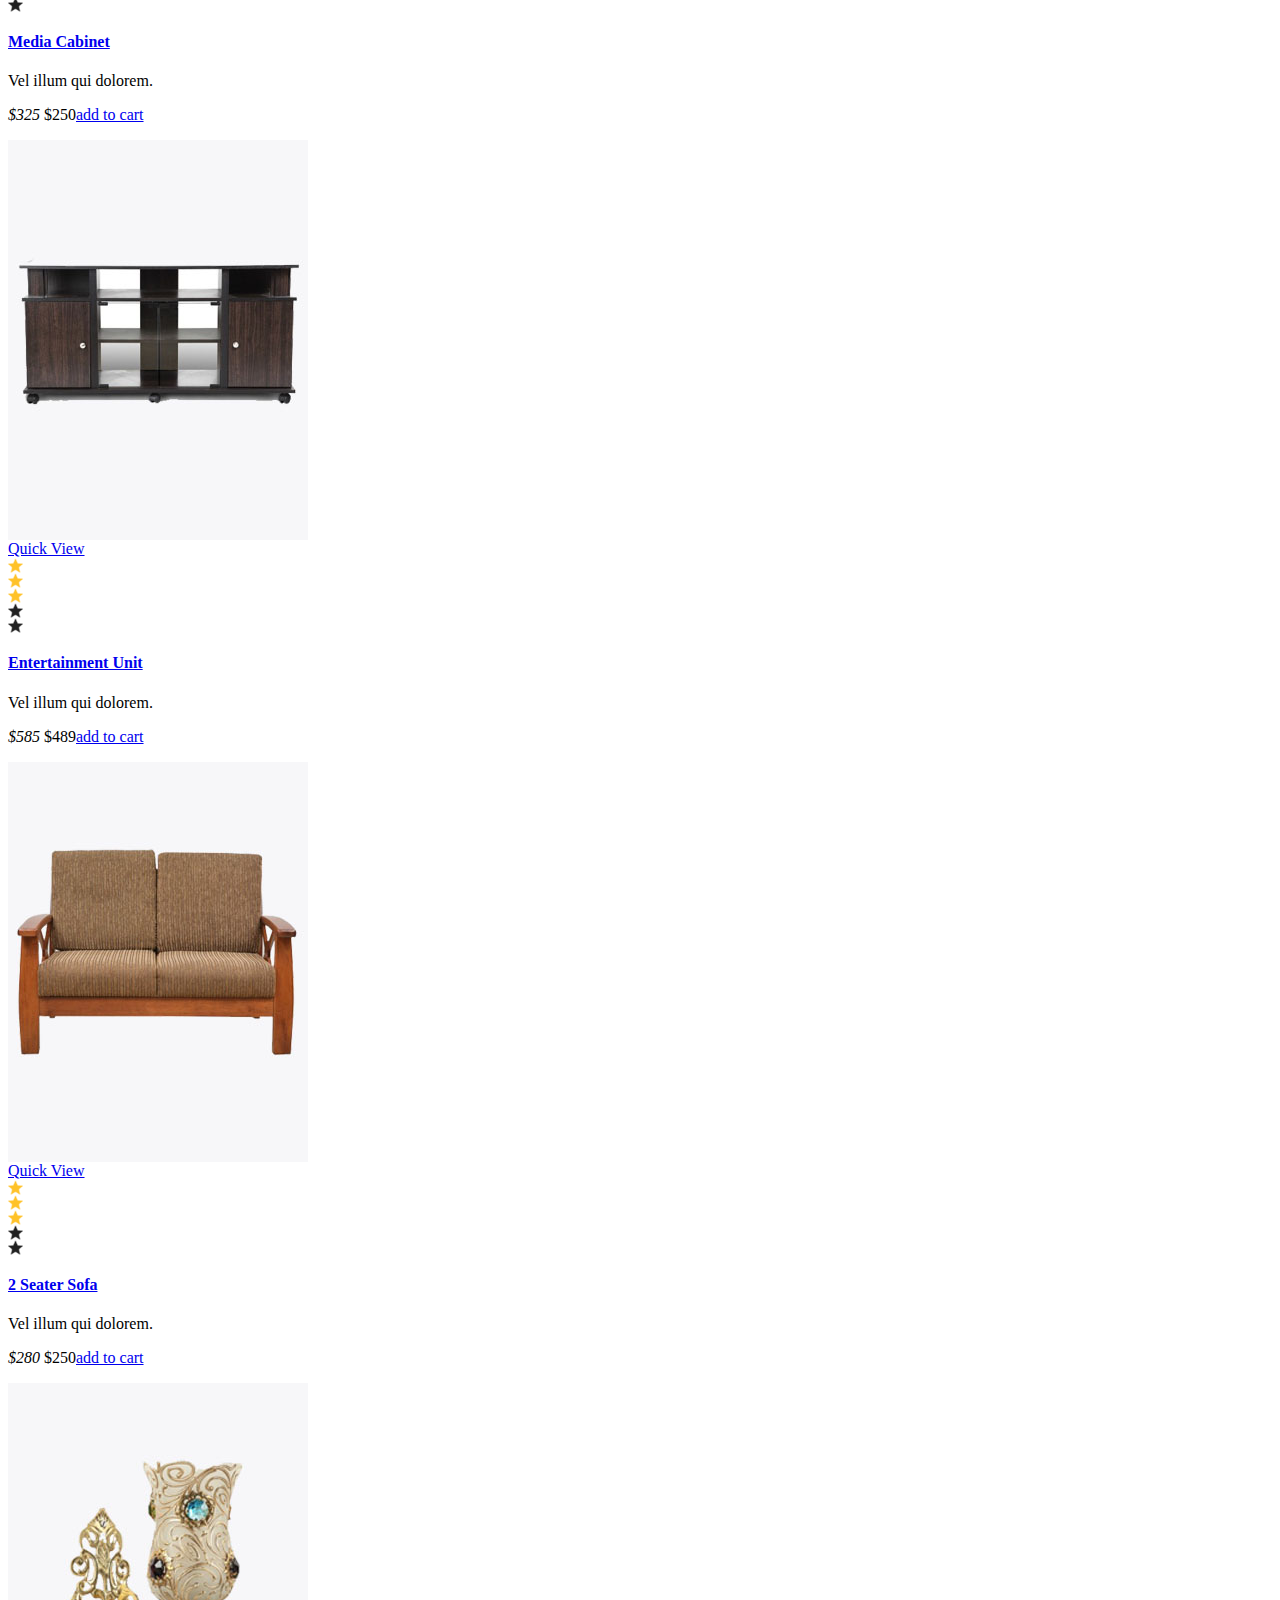
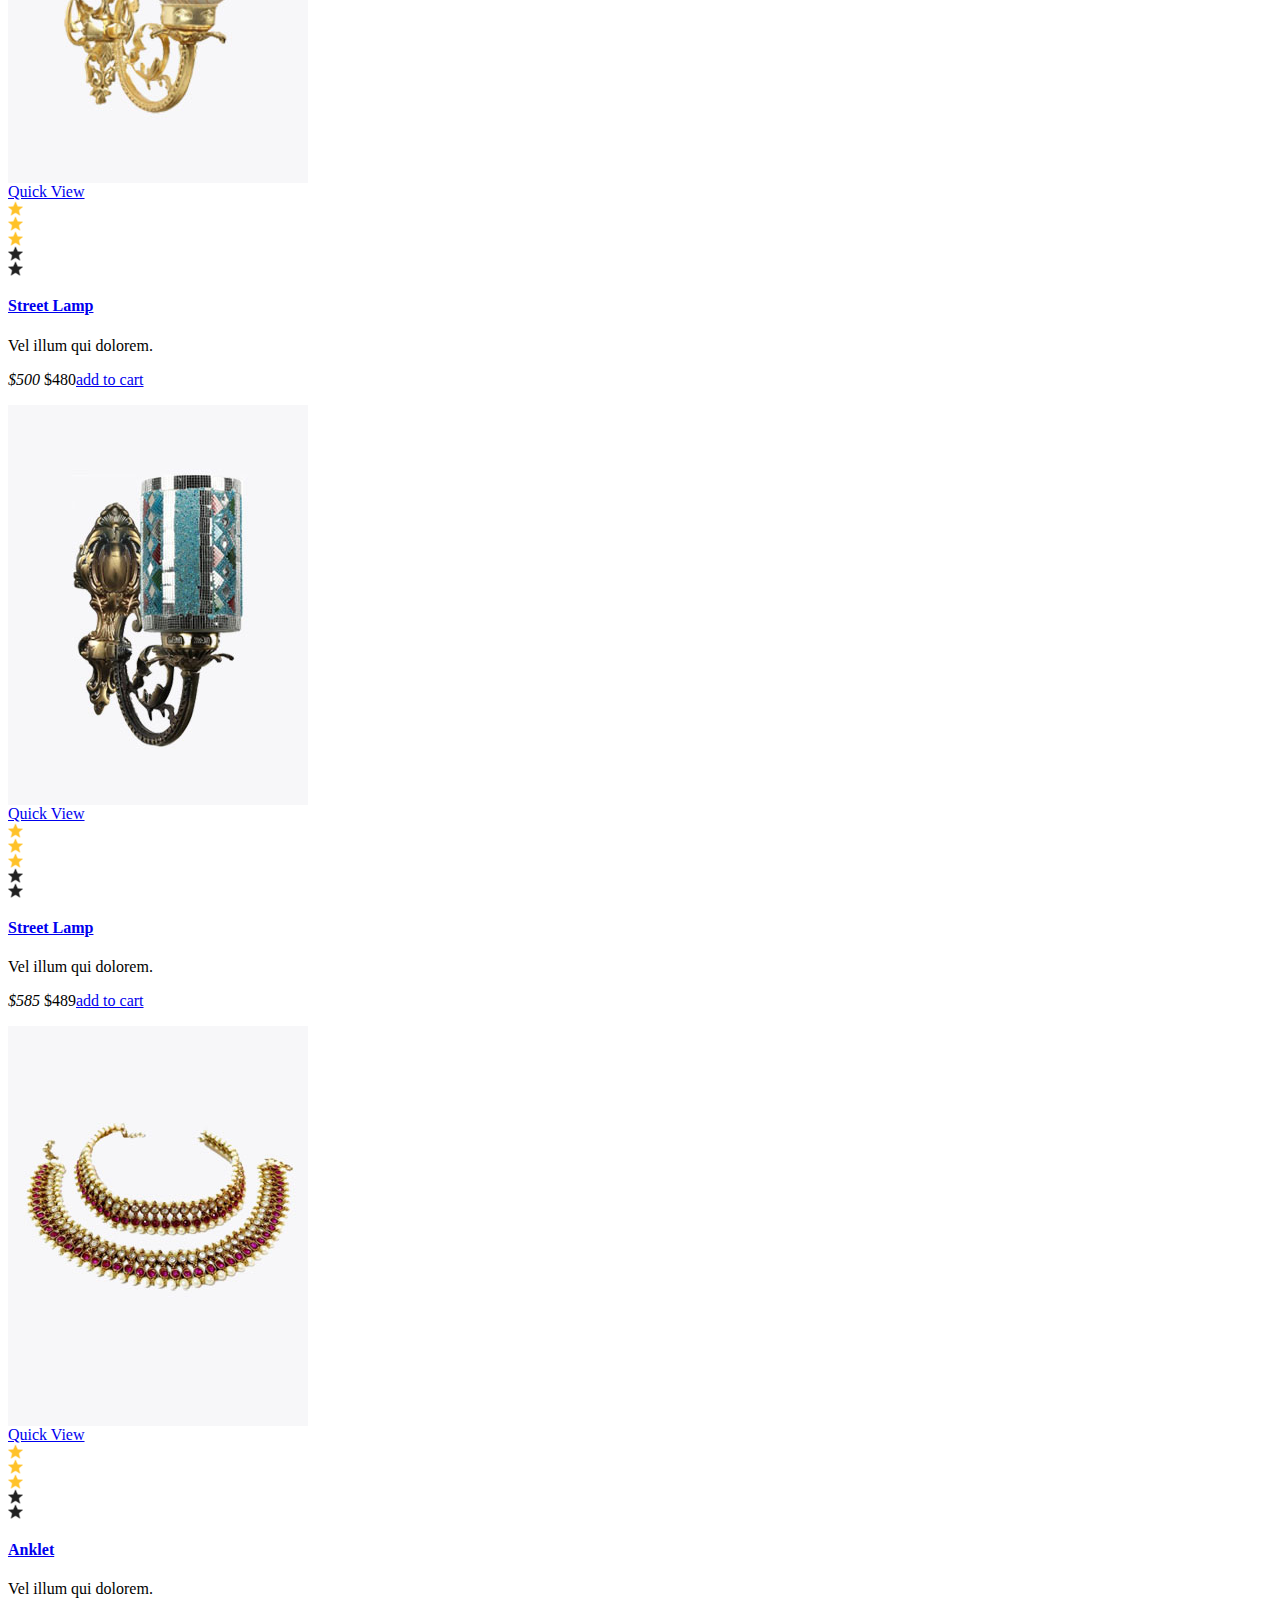
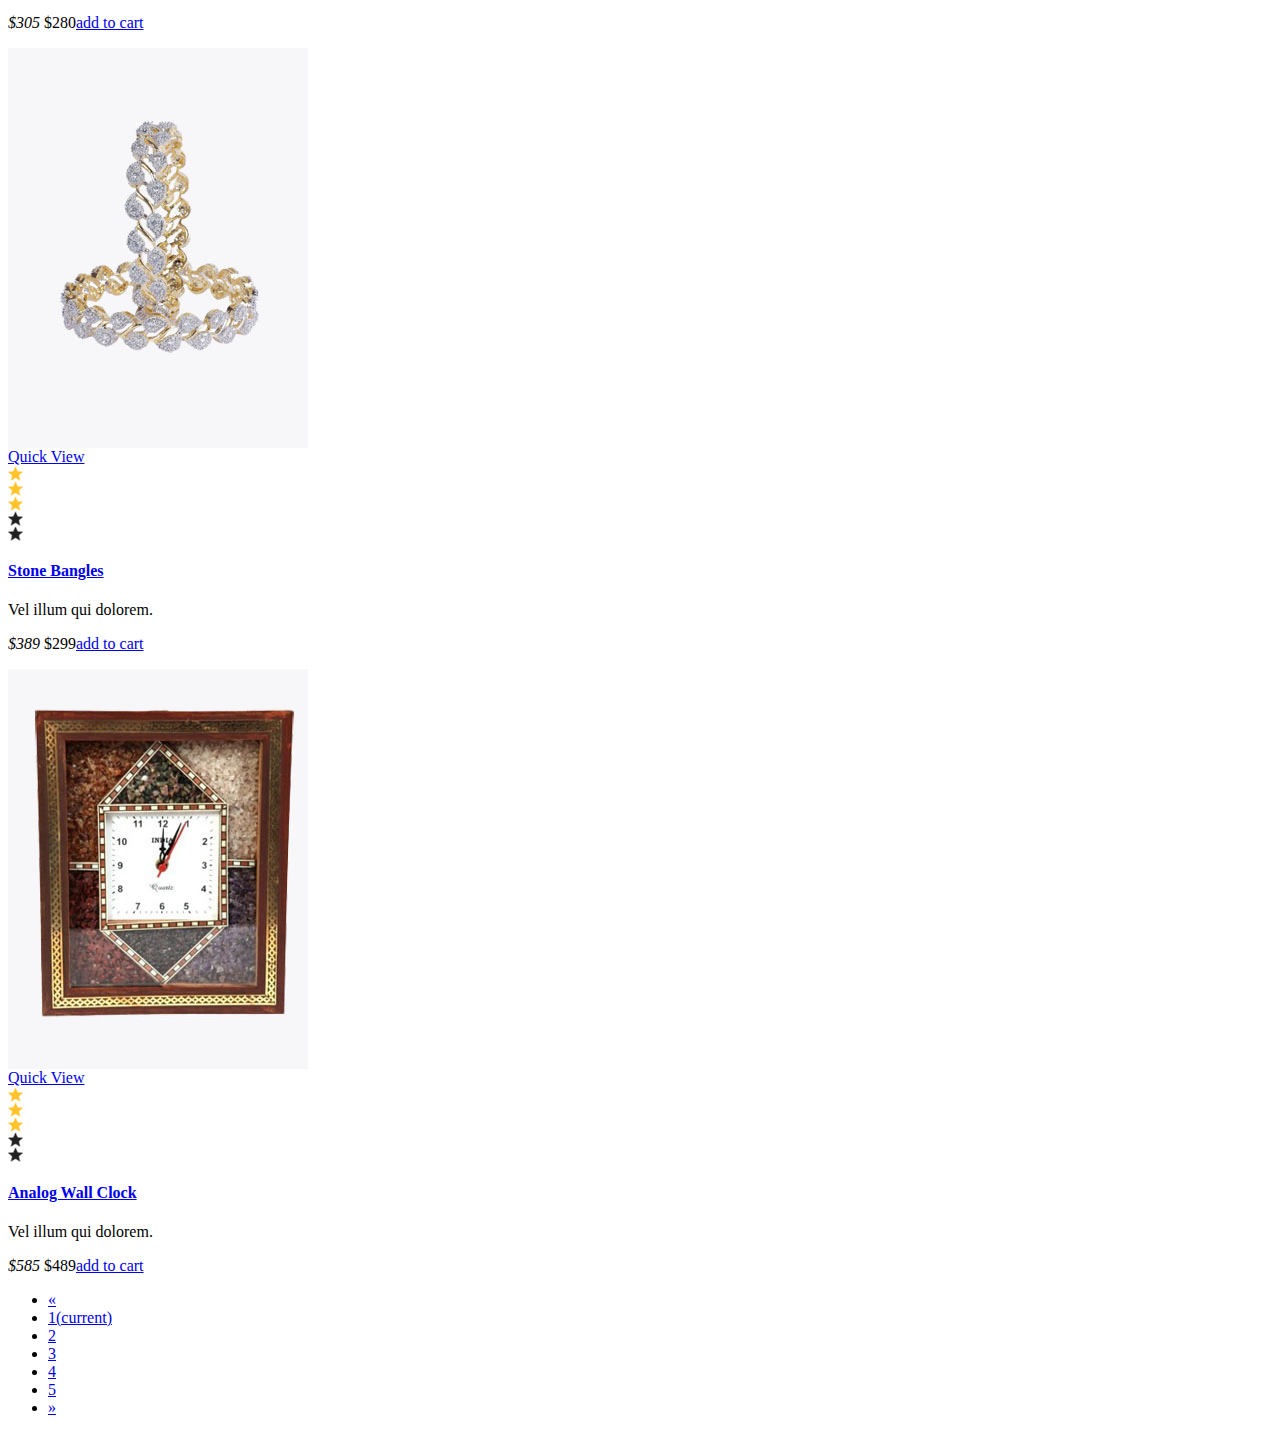
<file: furniture.html>
<body>
<!-- breadcrumbs -->
	<div class="breadcrumbs">
		<div class="container">
			<ol class="breadcrumb breadcrumb1 animated wow slideInLeft" data-wow-delay=".5s">
				<li><a href="index.html"><span class="glyphicon glyphicon-home" aria-hidden="true"></span>Home</a></li>
				<li class="active">Furniture</li>
			</ol>
		</div>
	</div>
	<div class="products">
		<div class="container">
			<div class="col-md-4 products-left">
				<div class="filter-price animated wow slideInUp" data-wow-delay=".5s">
					<h3>Filter By Price</h3>
					<ul class="dropdown-menu1">
							<li><a href="">								               
							<div id="slider-range"></div>							
							<input type="text" id="amount" style="border: 0" />
							</a></li>	
					</ul>
						<script type='text/javascript'>//<![CDATA[ 
						$(window).load(function(){
						 $( "#slider-range" ).slider({
								range: true,
								min: 0,
								max: 100000,
								values: [ 10000, 60000 ],
								slide: function( event, ui ) {  $( "#amount" ).val( "$" + ui.values[ 0 ] + " - $" + ui.values[ 1 ] );
								}
					 });
					$( "#amount" ).val( "$" + $( "#slider-range" ).slider( "values", 0 ) + " - $" + $( "#slider-range" ).slider( "values", 1 ) );


						});//]]>
						</script>
						<script type="text/javascript" src="js/jquery-ui.min.js"></script>
					 <!---->
				</div>
				<div class="categories animated wow slideInUp" data-wow-delay=".5s">
					<h3>Categories</h3>
					<ul class="cate">
						<li><a href="furniture.html">Best Selling</a> <span>(15)</span></li>
						<li><a href="furniture.html">Home Collections</a> <span>(16)</span></li>
							<ul>
								<li><a href="furniture.html">Cookware</a> <span>(2)</span></li>
								<li><a href="furniture.html">Sofas</a> <span>(5)</span></li>
								<li><a href="furniture.html">Dining Tables</a> <span>(1)</span></li>
								<li><a href="furniture.html">New Arrivals</a> <span>(0)</span></li>
								<li><a href="furniture.html">Home Decore</a> <span>(1)</span></li>
							</ul>
						<li><a href="furniture.html">Sales</a> <span>(15)</span></li>
						<li><a href="furniture.html">Decorations</a> <span>(15)</span></li>
							<ul>
								<li><a href="furniture.html">Wall Clock</a> <span>(2)</span></li>
								<li><a href="furniture.html">New Arrivals</a> <span>(0)</span></li>
								<li><a href="furniture.html">Lighting</a> <span>(1)</span></li>
								<li><a href="furniture.html">Top Brands</a> <span>(0)</span></li>
							</ul>
					</ul>
				</div>
				<div class="new-products animated wow slideInUp" data-wow-delay=".5s">
					<h3>New Products</h3>
					<div class="new-products-grids">
						<div class="new-products-grid">
							<div class="new-products-grid-left">
								<a href="single.html"><img src="images/6.jpg" alt=" " class="img-responsive" /></a>
							</div>
							<div class="new-products-grid-right">
								<h4><a href="single.html">occaecat cupidatat</a></h4>
								<div class="rating">
									<div class="rating-left">
										<img src="images/2.png" alt=" " class="img-responsive">
									</div>
									<div class="rating-left">
										<img src="images/2.png" alt=" " class="img-responsive">
									</div>
									<div class="rating-left">
										<img src="images/2.png" alt=" " class="img-responsive">
									</div>
									<div class="rating-left">
										<img src="images/1.png" alt=" " class="img-responsive">
									</div>
									<div class="rating-left">
										<img src="images/1.png" alt=" " class="img-responsive">
									</div>
									<div class="clearfix"> </div>
								</div>
								<div class="simpleCart_shelfItem new-products-grid-right-add-cart">
									<p> <span class="item_price">$180</span><a class="item_add" href="#">add to cart </a></p>
								</div>
							</div>
							<div class="clearfix"> </div>
						</div>
						<div class="new-products-grid">
							<div class="new-products-grid-left">
								<a href="single.html"><img src="images/9.jpg" alt=" " class="img-responsive" /></a>
							</div>
							<div class="new-products-grid-right">
								<h4><a href="single.html">eum fugiat quo</a></h4>
								<div class="rating">
									<div class="rating-left">
										<img src="images/2.png" alt=" " class="img-responsive">
									</div>
									<div class="rating-left">
										<img src="images/2.png" alt=" " class="img-responsive">
									</div>
									<div class="rating-left">
										<img src="images/2.png" alt=" " class="img-responsive">
									</div>
									<div class="rating-left">
										<img src="images/1.png" alt=" " class="img-responsive">
									</div>
									<div class="rating-left">
										<img src="images/1.png" alt=" " class="img-responsive">
									</div>
									<div class="clearfix"> </div>
								</div>
								<div class="simpleCart_shelfItem new-products-grid-right-add-cart">
									<p> <span class="item_price">$250</span><a class="item_add" href="#">add to cart </a></p>
								</div>
							</div>
							<div class="clearfix"> </div>
						</div>
						<div class="new-products-grid">
							<div class="new-products-grid-left">
								<a href="single.html"><img src="images/11.jpg" alt=" " class="img-responsive" /></a>
							</div>
							<div class="new-products-grid-right">
								<h4><a href="single.html">officia deserunt</a></h4>
								<div class="rating">
									<div class="rating-left">
										<img src="images/2.png" alt=" " class="img-responsive">
									</div>
									<div class="rating-left">
										<img src="images/2.png" alt=" " class="img-responsive">
									</div>
									<div class="rating-left">
										<img src="images/2.png" alt=" " class="img-responsive">
									</div>
									<div class="rating-left">
										<img src="images/1.png" alt=" " class="img-responsive">
									</div>
									<div class="rating-left">
										<img src="images/1.png" alt=" " class="img-responsive">
									</div>
									<div class="clearfix"> </div>
								</div>
								<div class="simpleCart_shelfItem new-products-grid-right-add-cart">
									<p> <span class="item_price">$259</span><a class="item_add" href="#">add to cart </a></p>
								</div>
							</div>
							<div class="clearfix"> </div>
						</div>
					</div>
				</div>
				<div class="men-position animated wow slideInUp" data-wow-delay=".5s">
					<a href="single.html"><img src="images/29.jpg" alt=" " class="img-responsive" /></a>
					<div class="men-position-pos">
						<h4>Summer collection</h4>
						<h5><span>55%</span> Flat Discount</h5>
					</div>
				</div>
			</div>
			<div class="col-md-8 products-right">
				<div class="products-right-grid">
					<div class="products-right-grids animated wow slideInRight" data-wow-delay=".5s">
						<div class="sorting">
							<select id="country" onchange="change_country(this.value)" class="frm-field required sect">
								<option value="null">Default sorting</option>
								<option value="null">Sort by popularity</option> 
								<option value="null">Sort by average rating</option>					
								<option value="null">Sort by price</option>								
							</select>
						</div>
						<div class="sorting-left">
							<select id="country1" onchange="change_country(this.value)" class="frm-field required sect">
								<option value="null">Item on page 9</option>
								<option value="null">Item on page 18</option> 
								<option value="null">Item on page 32</option>					
								<option value="null">All</option>								
							</select>
						</div>
						<div class="clearfix"> </div>
					</div>
					<div class="products-right-grids-position animated wow slideInRight" data-wow-delay=".5s">
						<img src="images/28.jpg" alt=" " class="img-responsive" />
						<div class="products-right-grids-position1">
							<h4>2016 New Collection</h4>
							<p>Temporibus autem quibusdam et aut officiis debitis aut rerum 
								necessitatibus saepe eveniet ut et voluptates repudiandae sint et molestiae 
								non recusandae.</p>
						</div>
					</div>
				</div>
				<div class="products-right-grids-bottom">
					<div class="col-md-4 products-right-grids-bottom-grid">
						<div class="new-collections-grid1 products-right-grid1 animated wow slideInUp" data-wow-delay=".5s">
							<div class="new-collections-grid1-image">
								<a href="single.html" class="product-image"><img src="images/30.jpg" alt=" " class="img-responsive"></a>
								<div class="new-collections-grid1-image-pos products-right-grids-pos">
									<a href="single.html">Quick View</a>
								</div>
								<div class="new-collections-grid1-right products-right-grids-pos-right">
									<div class="rating">
										<div class="rating-left">
											<img src="images/2.png" alt=" " class="img-responsive">
										</div>
										<div class="rating-left">
											<img src="images/2.png" alt=" " class="img-responsive">
										</div>
										<div class="rating-left">
											<img src="images/2.png" alt=" " class="img-responsive">
										</div>
										<div class="rating-left">
											<img src="images/1.png" alt=" " class="img-responsive">
										</div>
										<div class="rating-left">
											<img src="images/1.png" alt=" " class="img-responsive">
										</div>
										<div class="clearfix"> </div>
									</div>
								</div>
							</div>
							<h4><a href="single.html">Centre Table</a></h4>
							<p>Vel illum qui dolorem.</p>
							<div class="simpleCart_shelfItem products-right-grid1-add-cart">
								<p><i>$325</i> <span class="item_price">$250</span><a class="item_add" href="#">add to cart </a></p>
							</div>
						</div>
						<div class="new-collections-grid1 products-right-grid1 animated wow slideInUp" data-wow-delay=".5s">
							<div class="new-collections-grid1-image">
								<a href="single.html" class="product-image"><img src="images/32.jpg" alt=" " class="img-responsive"></a>
								<div class="new-collections-grid1-image-pos products-right-grids-pos">
									<a href="single.html">Quick View</a>
								</div>
								<div class="new-collections-grid1-right products-right-grids-pos-right">
									<div class="rating">
										<div class="rating-left">
											<img src="images/2.png" alt=" " class="img-responsive">
										</div>
										<div class="rating-left">
											<img src="images/2.png" alt=" " class="img-responsive">
										</div>
										<div class="rating-left">
											<img src="images/2.png" alt=" " class="img-responsive">
										</div>
										<div class="rating-left">
											<img src="images/1.png" alt=" " class="img-responsive">
										</div>
										<div class="rating-left">
											<img src="images/1.png" alt=" " class="img-responsive">
										</div>
										<div class="clearfix"> </div>
									</div>
								</div>
							</div>
							<h4><a href="single.html">Media Cabinet</a></h4>
							<p>Vel illum qui dolorem.</p>
							<div class="simpleCart_shelfItem products-right-grid1-add-cart">
								<p><i>$325</i> <span class="item_price">$250</span><a class="item_add" href="#">add to cart </a></p>
							</div>
						</div>
						<div class="new-collections-grid1 products-right-grid1 animated wow slideInUp" data-wow-delay=".5s">
							<div class="new-collections-grid1-image">
								<a href="single.html" class="product-image"><img src="images/31.jpg" alt=" " class="img-responsive"></a>
								<div class="new-collections-grid1-image-pos products-right-grids-pos">
									<a href="single.html">Quick View</a>
								</div>
								<div class="new-collections-grid1-right products-right-grids-pos-right">
									<div class="rating">
										<div class="rating-left">
											<img src="images/2.png" alt=" " class="img-responsive">
										</div>
										<div class="rating-left">
											<img src="images/2.png" alt=" " class="img-responsive">
										</div>
										<div class="rating-left">
											<img src="images/2.png" alt=" " class="img-responsive">
										</div>
										<div class="rating-left">
											<img src="images/1.png" alt=" " class="img-responsive">
										</div>
										<div class="rating-left">
											<img src="images/1.png" alt=" " class="img-responsive">
										</div>
										<div class="clearfix"> </div>
									</div>
								</div>
							</div>
							<h4><a href="single.html">Entertainment Unit</a></h4>
							<p>Vel illum qui dolorem.</p>
							<div class="simpleCart_shelfItem products-right-grid1-add-cart">
								<p><i>$585</i> <span class="item_price">$489</span><a class="item_add" href="#">add to cart </a></p>
							</div>
						</div>
					</div>
					<div class="col-md-4 products-right-grids-bottom-grid">
						<div class="new-collections-grid1 products-right-grid1 animated wow slideInUp" data-wow-delay=".5s">
							<div class="new-collections-grid1-image">
								<a href="single.html" class="product-image"><img src="images/33.jpg" alt=" " class="img-responsive"></a>
								<div class="new-collections-grid1-image-pos products-right-grids-pos">
									<a href="single.html">Quick View</a>
								</div>
								<div class="new-collections-grid1-right products-right-grids-pos-right">
									<div class="rating">
										<div class="rating-left">
											<img src="images/2.png" alt=" " class="img-responsive">
										</div>
										<div class="rating-left">
											<img src="images/2.png" alt=" " class="img-responsive">
										</div>
										<div class="rating-left">
											<img src="images/2.png" alt=" " class="img-responsive">
										</div>
										<div class="rating-left">
											<img src="images/1.png" alt=" " class="img-responsive">
										</div>
										<div class="rating-left">
											<img src="images/1.png" alt=" " class="img-responsive">
										</div>
										<div class="clearfix"> </div>
									</div>
								</div>
							</div>
							<h4><a href="single.html">2 Seater Sofa</a></h4>
							<p>Vel illum qui dolorem.</p>
							<div class="simpleCart_shelfItem products-right-grid1-add-cart">
								<p><i>$280</i> <span class="item_price">$250</span><a class="item_add" href="#">add to cart </a></p>
							</div>
						</div>
						<div class="new-collections-grid1 products-right-grid1 animated wow slideInUp" data-wow-delay=".5s">
							<div class="new-collections-grid1-image">
								<a href="single.html" class="product-image"><img src="images/6.jpg" alt=" " class="img-responsive"></a>
								<div class="new-collections-grid1-image-pos products-right-grids-pos">
									<a href="single.html">Quick View</a>
								</div>
								<div class="new-collections-grid1-right products-right-grids-pos-right">
									<div class="rating">
										<div class="rating-left">
											<img src="images/2.png" alt=" " class="img-responsive">
										</div>
										<div class="rating-left">
											<img src="images/2.png" alt=" " class="img-responsive">
										</div>
										<div class="rating-left">
											<img src="images/2.png" alt=" " class="img-responsive">
										</div>
										<div class="rating-left">
											<img src="images/1.png" alt=" " class="img-responsive">
										</div>
										<div class="rating-left">
											<img src="images/1.png" alt=" " class="img-responsive">
										</div>
										<div class="clearfix"> </div>
									</div>
								</div>
							</div>
							<h4><a href="single.html">Street Lamp</a></h4>
							<p>Vel illum qui dolorem.</p>
							<div class="simpleCart_shelfItem products-right-grid1-add-cart">
								<p><i>$500</i> <span class="item_price">$480</span><a class="item_add" href="#">add to cart </a></p>
							</div>
						</div>
						<div class="new-collections-grid1 products-right-grid1 animated wow slideInUp" data-wow-delay=".5s">
							<div class="new-collections-grid1-image">
								<a href="single.html" class="product-image"><img src="images/9.jpg" alt=" " class="img-responsive"></a>
								<div class="new-collections-grid1-image-pos products-right-grids-pos">
									<a href="single.html">Quick View</a>
								</div>
								<div class="new-collections-grid1-right products-right-grids-pos-right">
									<div class="rating">
										<div class="rating-left">
											<img src="images/2.png" alt=" " class="img-responsive">
										</div>
										<div class="rating-left">
											<img src="images/2.png" alt=" " class="img-responsive">
										</div>
										<div class="rating-left">
											<img src="images/2.png" alt=" " class="img-responsive">
										</div>
										<div class="rating-left">
											<img src="images/1.png" alt=" " class="img-responsive">
										</div>
										<div class="rating-left">
											<img src="images/1.png" alt=" " class="img-responsive">
										</div>
										<div class="clearfix"> </div>
									</div>
								</div>
							</div>
							<h4><a href="single.html">Street Lamp</a></h4>
							<p>Vel illum qui dolorem.</p>
							<div class="simpleCart_shelfItem products-right-grid1-add-cart">
								<p><i>$585</i> <span class="item_price">$489</span><a class="item_add" href="#">add to cart </a></p>
							</div>
						</div>
					</div>
					<div class="col-md-4 products-right-grids-bottom-grid">
						<div class="new-collections-grid1 products-right-grid1 animated wow slideInUp" data-wow-delay=".5s">
							<div class="new-collections-grid1-image">
								<a href="single.html" class="product-image"><img src="images/10.jpg" alt=" " class="img-responsive"></a>
								<div class="new-collections-grid1-image-pos products-right-grids-pos">
									<a href="single.html">Quick View</a>
								</div>
								<div class="new-collections-grid1-right products-right-grids-pos-right">
									<div class="rating">
										<div class="rating-left">
											<img src="images/2.png" alt=" " class="img-responsive">
										</div>
										<div class="rating-left">
											<img src="images/2.png" alt=" " class="img-responsive">
										</div>
										<div class="rating-left">
											<img src="images/2.png" alt=" " class="img-responsive">
										</div>
										<div class="rating-left">
											<img src="images/1.png" alt=" " class="img-responsive">
										</div>
										<div class="rating-left">
											<img src="images/1.png" alt=" " class="img-responsive">
										</div>
										<div class="clearfix"> </div>
									</div>
								</div>
							</div>
							<h4><a href="single.html">Anklet</a></h4>
							<p>Vel illum qui dolorem.</p>
							<div class="simpleCart_shelfItem products-right-grid1-add-cart">
								<p><i>$305</i> <span class="item_price">$280</span><a class="item_add" href="#">add to cart </a></p>
							</div>
						</div>
						<div class="new-collections-grid1 products-right-grid1 animated wow slideInUp" data-wow-delay=".5s">
							<div class="new-collections-grid1-image">
								<a href="single.html" class="product-image"><img src="images/11.jpg" alt=" " class="img-responsive"></a>
								<div class="new-collections-grid1-image-pos products-right-grids-pos">
									<a href="single.html">Quick View</a>
								</div>
								<div class="new-collections-grid1-right products-right-grids-pos-right">
									<div class="rating">
										<div class="rating-left">
											<img src="images/2.png" alt=" " class="img-responsive">
										</div>
										<div class="rating-left">
											<img src="images/2.png" alt=" " class="img-responsive">
										</div>
										<div class="rating-left">
											<img src="images/2.png" alt=" " class="img-responsive">
										</div>
										<div class="rating-left">
											<img src="images/1.png" alt=" " class="img-responsive">
										</div>
										<div class="rating-left">
											<img src="images/1.png" alt=" " class="img-responsive">
										</div>
										<div class="clearfix"> </div>
									</div>
								</div>
							</div>
							<h4><a href="single.html">Stone Bangles</a></h4>
							<p>Vel illum qui dolorem.</p>
							<div class="simpleCart_shelfItem products-right-grid1-add-cart">
								<p><i>$389</i> <span class="item_price">$299</span><a class="item_add" href="#">add to cart </a></p>
							</div>
						</div>
						<div class="new-collections-grid1 products-right-grid1 animated wow slideInUp" data-wow-delay=".5s">
							<div class="new-collections-grid1-image">
								<a href="single.html" class="product-image"><img src="images/34.jpg" alt=" " class="img-responsive"></a>
								<div class="new-collections-grid1-image-pos products-right-grids-pos">
									<a href="single.html">Quick View</a>
								</div>
								<div class="new-collections-grid1-right products-right-grids-pos-right">
									<div class="rating">
										<div class="rating-left">
											<img src="images/2.png" alt=" " class="img-responsive">
										</div>
										<div class="rating-left">
											<img src="images/2.png" alt=" " class="img-responsive">
										</div>
										<div class="rating-left">
											<img src="images/2.png" alt=" " class="img-responsive">
										</div>
										<div class="rating-left">
											<img src="images/1.png" alt=" " class="img-responsive">
										</div>
										<div class="rating-left">
											<img src="images/1.png" alt=" " class="img-responsive">
										</div>
										<div class="clearfix"> </div>
									</div>
								</div>
							</div>
							<h4><a href="single.html">Analog Wall Clock</a></h4>
							<p>Vel illum qui dolorem.</p>
							<div class="simpleCart_shelfItem products-right-grid1-add-cart">
								<p><i>$585</i> <span class="item_price">$489</span><a class="item_add" href="#">add to cart </a></p>
							</div>
						</div>
					</div>
					<div class="clearfix"> </div>
				</div>
				<nav class="numbering animated wow slideInRight" data-wow-delay=".5s">
				  <ul class="pagination paging">
					<li>
					  <a href="#" aria-label="Previous">
						<span aria-hidden="true">&laquo;</span>
					  </a>
					</li>
					<li class="active"><a href="#">1<span class="sr-only">(current)</span></a></li>
					<li><a href="#">2</a></li>
					<li><a href="#">3</a></li>
					<li><a href="#">4</a></li>
					<li><a href="#">5</a></li>
					<li>
					  <a href="#" aria-label="Next">
						<span aria-hidden="true">&raquo;</span>
					  </a>
					</li>
				  </ul>
				</nav>
			</div>
			<div class="clearfix"> </div>
		</div>
	</div>
<!-- //breadcrumbs -->
</file>
<file: css/style.css>
/*--
Author: W3layouts
Author URL: http://w3layouts.com
License: Creative Commons Attribution 3.0 Unported
License URL: http://creativecommons.org/licenses/by/3.0/
--*/
html, body{
    font-size: 100%;
	background:	#fff;
	font-family: 'Open Sans', sans-serif;
}
p{
	margin:0;
}
h1,h2,h3,h4,h5,h6{
	font-family: 'Lato', sans-serif;
	margin:0;
}
ul,label{
	margin:0;
	padding:0;
}
body a:hover{
	text-decoration:none;
}
/*-- header --*/
.header-grid-left ul li a,.new-collections-grid1-image-pos a,.new-collections-grid1 h4 a,.login a,.register-home a,.checkout-right-basket a,.bootstrap-tab-text-grid-right ul li a,.occasion-cart a,input[type="submit"],.mail-grid-right1 ul li a,.categories ul li a,.new-products-grid-right-add-cart p a,.new-products-grid-right h4 a,.products-right-grid1-add-cart p a,.timer-grid-left h3 a,.new-collections-grid1-left p a,.copy-right p a,.footer-grid-sub-grid-right h4 a,input[type="submit"],.footer-grid ul li a{
	transition:.5s ease-in-out;
	-webkit-transition:.5s ease-in-out;
	-moz-transition:.5s ease-in-out;
	-o-transition:.5s ease-in-out;
}
.header-grid{
	padding:2em 0;
	border-bottom:1px solid #DEDEDE;
}
.logo-nav{
	padding:2em 0;
}
.header-grid-left{
	float:left;
}
.header-grid-left ul li{
	display:inline-block;
	font-size:14px;
	color:#999;
	margin: 0 1em;
}
.header-grid-left ul li i{
	left:-.5em;
}
.header-grid-left ul li a{
	text-decoration:none;
	color:#999;
}
.header-grid-left ul li a:hover{
	color:#FFC229;
}
.header-grid-right{
	float:right;
}
ul.social-icons li{
	display:inline-block;
	margin: 0px 4px;
}
ul.social-icons li a.facebook{
	background: url(../images/img-sp.png) no-repeat -2px -5px;
    display: block;
    width: 20px;
    height: 20px;
}
ul.social-icons li a.facebook:hover{
	background: url(../images/img-sp.png) no-repeat -2px -54px;
    display: block;
}
ul.social-icons li a.twitter{
	background:url(../images/img-sp.png) no-repeat -49px -13px;
    display: block;
    width: 20px;
    height: 20px;
}
ul.social-icons li a.twitter:hover{
	background:url(../images/img-sp.png) no-repeat -49px -54px;
    display: block;
}
ul.social-icons li a.g{
	background:url(../images/img-sp.png) no-repeat -94px -12px;
    display: block;
    width: 20px;
    height: 20px;
}
ul.social-icons li a.g:hover{
	background:url(../images/img-sp.png) no-repeat -94px -54px;
    display: block;
}
ul.social-icons li a.instagram{
	background:url(../images/img-sp.png) no-repeat -139px -12px;
    display: block;
    width: 20px;
    height: 20px;
}
ul.social-icons li a.instagram:hover{
	background:url(../images/img-sp.png) no-repeat -139px -52px;
    display: block;
}
.logo-nav-left{
	float:left;
}
.logo-nav-left h1 a{
	font-size:1.5em;
	color:#222;
	text-decoration:none;
}
.logo-nav-left h1 a span{
	display: block;
    font-size: .2em;
    line-height: 0;
    text-transform: uppercase;
    letter-spacing: 12px;
    color: #222222;
    padding-left: .3em;
}
.logo-nav-left1 {
    float: left;
    margin-left: 2em;
}
.logo-nav-left1 ul li a{
	font-size:.875em;
    color: #222;
    text-decoration: none;
    font-family: 'Lato', sans-serif;
    text-transform: uppercase;
	font-weight: 600;
}
.logo-nav-left1 ul li.active a.act{
	color:#d8703f !important;
}
.multi-column-dropdown li a {
    color: #999 !important;
}
.navbar-default .navbar-nav > .active > a, .navbar-default .navbar-nav > .active > a:hover, .navbar-default .navbar-nav > .active > a:focus {
    background-color: transparent;
}
.navbar-default .navbar-collapse, .navbar-default .navbar-form {
    border: none;
}
.nav .open > a, .nav .open > a:hover, .nav .open > a:focus {
    color: #d8703f;
}
.navbar-default {
    background: none;
    border: none;
}
.navbar-collapse {
    padding: 0;
}
ul.multi-column-dropdown h6 {
    font-size: 1.5em;
    color:#222222;
    margin: 0 0 1em;
    padding-bottom: 1em;
    border-bottom: 1px solid #E4E4E4;
    text-transform: capitalize;
}
.multi-column-dropdown li {
    list-style-type: none;
    margin: 7px 0;
}
.multi-column-dropdown li a {
    display: block;
    clear: both;
    line-height: 1.428571429;
    color: #999 !important;
    white-space: normal;
	font-weight:500 !important;
}
.dropdown-menu.columns-3 {
    min-width: 700px;
    padding: 30px 30px;
}
.nav .open > a, .nav .open > a:hover, .nav .open > a:focus {
    background: none;
    border: none;
}
.navbar-default .navbar-nav > .open > a, .navbar-default .navbar-nav > .open > a:hover, .navbar-default .navbar-nav > .open > a:focus {
    background-color: transparent;
}
.nav > li > a:hover, .nav > li > a:focus {
    background: none;
	color:#d8703f !important;
}
.navbar-nav > li > a {
    padding: 29px 18px 0;
}
.search-box {
    margin-top: .6em;
}
/*start search*/
.sb-search {
	position: absolute;
    right:25%;
    width: 0%;
    min-width:50px;
    margin: 0;
    height: 50px;
    float: none;
    overflow: hidden;
    -webkit-transition: width 0.3s;
    -moz-transition: width 0.3s;
    transition: width 0.3s;
    -webkit-backface-visibility: hidden;
    background: none;
}
.sb-search-input {
	position: absolute;
    top: 0px;
    left: 0px;
    border: none;
    outline: none;
    background:#F5F5F5;
    width: 100%;
    height: 50px;
    margin: 0;
    z-index: 10;
    font-size:14px;
    color: #999;
    padding-left: 1em;
    padding-right: 4em;
}
.sb-search-input::-webkit-input-placeholder {
	color:#999;
}
.sb-search-input:-moz-placeholder {
	color: #999;
}
.sb-search-input::-moz-placeholder {
	color: #999;
}
.sb-search-input:-ms-input-placeholder {
	color: #999;
}
.sb-icon-search,.sb-search-submit  {
	width: 50px;
    height: 50px;
    display: block;
    position: absolute;
    right: 0;
    top: 0;
    padding: 0;
    margin: 0;
    line-height: 85px;
    text-align: center;
    cursor: pointer;
}
.sb-search-submit {
	background:#fff url(../images/img-sp.png) no-repeat 7px -91px;
	-ms-filter: "progid:DXImageTransform.Microsoft.Alpha(Opacity=0)"; /* IE 8 */
    filter: alpha(opacity=0); /* IE 5-7 */
    color: transparent;
	border: none;
	outline: none;
	z-index: -1;
	-webkit-appearance: none;
}
.sb-icon-search {
   background:#fff url(../images/img-sp.png) no-repeat 7px -91px;
	z-index: 90;
}
/* Open state */
.sb-search.sb-search-open,.no-js .sb-search {
	width:42%;
}
.sb-search.sb-search-open .sb-icon-search,.no-js .sb-search .sb-icon-search {
	background:#fff url(../images/img-sp.png) no-repeat 7px -91px;
	color: #fff;
	z-index: 11;
}
.sb-search.sb-search-open .sb-search-submit,.no-js .sb-search .sb-search-submit {
	z-index: 90;
}
.scroll-item {
  overflow-y: auto;
  max-height: 225px;
}
/*-- search-ends --*/
.header-right {
    float: right;
    margin-top: 5px;
	width: 14%;
}
.box_1 {
  float: right;
  margin-top: 5px;
}
.box_1 h3 {
  color:#d8703f;
  font-size: 1em;
  margin: 0;
}
.total {
  display: inline-block;
  vertical-align: middle;
}
.box_1 a img {
  margin: 3px 0 0 0px;
}
.box_1 p {
	margin: 0;
    color: #999;
    font-size: 14px;
}
a.simpleCart_empty {
	color:#212121;
    font-size: 13px;
    text-decoration: none;
    text-align: right;
    display: block;
}
/*-- //header --*/
/*-- banner --*/
.banner{
	background:url(../images/banner.jpg) no-repeat 0px 0px;
	background-size:cover;
	-webkit-background-size:cover;
	-moz-background-size:cover;
	-o-background-size:cover;
	-ms-background-size:cover;
	min-height:700px;
}
.banner-info h3{
	font-size:5em;
	color:#fff;
	margin:0;
}
.banner-info {
    margin: 9em 0 0;
    text-align: center;
}
.banner-info h4{
	font-size: 3em;
    color: #fff;
    margin: 0em 0 0 7.5em;
	font-weight:300;
	font-family: 'Lato', sans-serif;
}
.banner-info h4 span{
	padding: 0.8em .9em;
    background: #ffc229;
    border-radius: 100%;
    display: inline-block;
}
.banner-info h4 span i{
	display:block;
}
.banner-info1 p{
	font-size:2em;
	color:#fff;
	margin:0;
	line-height:1.8em;
	width:65%;
}
/*-- //banner --*/
/*-- banner-bottom --*/
.banner-bottom,.new-collections,.checkout,.collections-bottom,.timer,.register,.products,.typo,.mail,.single,.login,.single-related-products{
	padding:5em 0;
}
.banner-bottom-grid-left{
	float:left;
	width:33.1%;
}
.banner-bottom-grid-left1{
	float:left;
	width:32.5%;
	margin:0 1em;
}
.banner-bottom-grid-right{
	float:left;
	width:31.5%;
}
.left1-grid:nth-child(2) {
    margin: 1em 0 0;
}
.grid-left-grid1{
	position: relative;
	display: block;
    overflow: hidden;
    text-align: center;
}
.grid-left-grid1,.banner-bottom-grid-left-grid1{
    position: relative;
	width: 100%;
}
.grid-left-grid1:hover img,.products-right-grids-position:hover img,.timer-grid-right1:hover img {
    -webkit-transform: scale(1.5);
    -ms-transform: scale(1.5);
    -o-transform: scale(1.5);
    transform: scale(1.5);
}
.grid-left-grid1 img,.products-right-grids-position img,.timer-grid-right1 img{
    -webkit-transition: all 3s ease-in-out;
    -moz-transition: all 3s ease-in-out;
    -o-transition: all 3s ease-in-out;
    transition: all 3s ease-in-out;
}
.grid-left-grid1-pos{
	position: absolute;
    bottom: 14%;
    left: 2%;
    width:90%;
    text-align: center;
    text-transform: capitalize;
}
.grid-left-grid1-pos p{
	font-size:2em;
	color:#fff;
	margin:0;
}
.grid-left-grid1-pos p span{
	display:block;
}
.banner-bottom-grid-left1-pos{
	position:absolute;
	top:36%;
	left:3%;
	width:90%;
}
.banner-bottom-grid-left1-pos p{
	font-size:2em;
	color:#fff;
	margin:0;
}
.banner-bottom-grid-left1-position{
	position: absolute;
    top: 6%;
    left: 3%;
    width: 94%;
    height: 89%;
    padding: 1em;
    border: 1px solid #fff;
}
.banner-bottom-grid-left1-pos1{
	padding:1.8em;
	background:rgba(0, 0, 0, 0.22);
}
.banner-bottom-grid-left1-pos1 p{
	font-size:2em;
	color:#fff;
	margin:0;
}
.grid {
	position: relative;
	clear: both;
	margin: 0 auto;
	padding:0;
	max-width: 1000px;
	list-style: none;
	text-align: center;
}

/* Common style */
.grid figure {
	position: relative;
    float: none;
    overflow: hidden;
    margin: 0;
    min-width:376px;
    max-width:480px;
    max-height: 470px;
    width: 48%;
    height: auto;
    background: #3085a3;
    text-align: center;
}

.grid figure img {
	position: relative;
	display: block;
	min-height: 100%;
	max-width: 100%;
	opacity: 0.8;
}

.grid figure figcaption {
	padding: 2em;
	color: #fff;
	font-size: 1.25em;
	-webkit-backface-visibility: hidden;
	backface-visibility: hidden;
}

.grid figure figcaption::before,
.grid figure figcaption::after {
	pointer-events: none;
}

.grid figure figcaption,
.grid figure figcaption > a {
	position: absolute;
	top: 0;
	left: 0;
	width: 100%;
	height: 100%;
}

/* Anchor will cover the whole item by default */
/* For some effects it will show as a button */
.grid figure figcaption > a {
	z-index: 1000;
	text-indent: 200%;
	white-space: nowrap;
	font-size: 0;
	opacity: 0;
}

.grid figure h3 {
	word-spacing: -0.15em;
}

.grid figure h3 span {
	color:#ffc229;
}
.grid figure h3 i {
	display: block;
    font-style: normal;
    font-size: .5em;
    line-height: 0.5;
    letter-spacing:5px;
    text-transform: uppercase;
}

.grid figure h3,
.grid figure p {
	margin: 0;
}

.grid figure p {
	letter-spacing: 1px;
	font-size: 68.5%;
}

/* Individual effects */

/*---------------*/
/***** Julia *****/
/*---------------*/

figure.effect-julia {
	background: #2f3238;
}

figure.effect-julia img {
	-webkit-transition: opacity 1s, -webkit-transform 1s;
	transition: opacity 1s, transform 1s;
	-webkit-backface-visibility: hidden;
	backface-visibility: hidden;
}

figure.effect-julia figcaption {
	text-align: left;
}

figure.effect-julia h3 {
	position: relative;
	padding: 0.5em 0 1em;
	font-size: 2em;
    line-height: 1.5em;
}

figure.effect-julia p {
	display: inline-block;
	margin:0 0 0.5em;
	padding: 0.4em 1em;
	background:#fff;
	color: #2f3238;
	text-transform: none;
	font-weight: 500;
	font-size: 75%;
	-webkit-transition: opacity 0.35s, -webkit-transform 0.35s;
	transition: opacity 0.35s, transform 0.35s;
	-webkit-transform: translate3d(-360px,0,0);
	transform: translate3d(-360px,0,0);
}

figure.effect-julia p:first-child {
	-webkit-transition-delay: 0.15s;
	transition-delay: 0.15s;
}

figure.effect-julia p:nth-of-type(2) {
	-webkit-transition-delay: 0.1s;
	transition-delay: 0.1s;
}

figure.effect-julia p:nth-of-type(3) {
	-webkit-transition-delay: 0.05s;
	transition-delay: 0.05s;
}

figure.effect-julia:hover p:first-child {
	-webkit-transition-delay: 0s;
	transition-delay: 0s;
}

figure.effect-julia:hover p:nth-of-type(2) {
	-webkit-transition-delay: 0.05s;
	transition-delay: 0.05s;
}

figure.effect-julia:hover p:nth-of-type(3) {
	-webkit-transition-delay: 0.1s;
	transition-delay: 0.1s;
}

figure.effect-julia:hover img {
	opacity: 0.4;
	-webkit-transform: scale3d(1.1,1.1,1);
	transform: scale3d(1.1,1.1,1);
}

figure.effect-julia:hover p {
	opacity: 1;
	-webkit-transform: translate3d(0,0,0);
	transform: translate3d(0,0,0);
}

/*-----------------*/
/*-- //banner-bottom --*/
/*-- new-collections --*/
.new-collections h3,h3.title,.mail h3,.single-related-products h3,.login h3,.register h3{
	text-align: center;
    color:#222;
    margin: 0;
    position: relative;
    font-size: 3em;
}
.new-collections h3:before,.new-collections h3:after,h3.title:before,h3.title:after,.mail h3:before,.mail h3:after,.single-related-products h3:before,.single-related-products h3:after,.login h3:before,.login h3:after,.register h3:before,.register h3:after{
	position: absolute;
    top: 50%;
    width: 15%;
    height: 1px;
    background: #D5D5D5;
    content: '';
}
.new-collections h3:before,.single-related-products h3:before{
	left:17%;
}
h3.title:before,.login h3:before{
	left:22%;
}
.new-collections h3:after,.single-related-products h3:after{
	right:17%;
}
h3.title::after,.login h3:after{
	right:22%;
}
p.est{
	width: 60%;
    margin: .5em auto 0 !important;
    color: #999;
    font-size: 14px;
    line-height: 1.8em;
    text-align: center;
    font-weight: 500 !important;
}
.new-collections-grid{
	padding-left:0;
}
.new-collections-grids {
    margin: 3em 0 0;
}
.new-collections-grid1{
	padding: 1em;
	background: #fff;
}
.new-collections-grid1 img{
	margin:0 auto;
}
.new-collections-grid1 h4 a{
	font-size: .9em;
    color: #222;
    margin: 1em 0 .3em;
    text-transform: uppercase;
    display: block;
    text-decoration: none;
}
.new-collections-grid1 h4 a:hover{
	color:#D8703F;
}
.new-collections-grid1 p{
	font-size:14px;
	color:#999;
	line-height:1.8em;
	margin:0 0 .5em;
}

.new-collections-grid1-left p a,.occasion-cart a, 
.xepan-commerce-item-addtocart button.atk-button,
button.btn-block.btn.btn-primary
{
	font-size: 14px;
    color: #D8703F;
    margin: 0;
    text-decoration: none;
    text-transform: uppercase;
    padding: .5em 1em;
    border: 1px solid;
}
.new-collections-grid1-left p i{
	color: #999;
	position:relative;
	font-style:normal;
	font-size: 14px;
}
.new-collections-grid1-left p span{
	margin:0 1em 0 .5em;
}
.new-collections-grid1-left p i:before,.products-right-grid1-add-cart p i:before
.xepan-commerce-item-addtocart button.atk-button:before,
  button.btn-block.btn.btn-primary:before{
	background: #999 none repeat scroll 0 0;
    content: "";
    height: 1px;
    left: -26%;
    position: absolute;
    right: -20%;
    top: 54%;
    transform: rotate(-8deg) translate(0, -50%);
    -moz-transform: rotate(-8deg) translate(0, -50%);
    -webkit-transform: rotate(-8deg) translate(0, -50%);
}
.new-collections-grid1-left p {
	margin: 0 !important;
    text-transform: capitalize;
    color: #000;
    font-size:1.2em !important;
}
.new-collections {
    background: #F7F7F9;
}
.rating-left{
	float:left;
}
.new-collections-grid1-left p a:hover,.occasion-cart a:hover,.products-right-grid1-add-cart p a:hover,.new-products-grid-right-add-cart p a:hover, 
.xepan-commerce-item-addtocart button.atk-button:hover, 
button.btn-block.btn.btn-primary.atk-button:hover{
	color: #222;
    border: 1px solid;
}
.new-collections-grid1-left {
    margin: 1.5em 0 .8em;
}
.new-collections-grid1-right {
    position:absolute;
	bottom: 29%;
    left: 30%;
	display:none;
	z-index:999;
}
.new-collections-grid1-right-rate {
    left: 44% !important;
}
.new-collections-grid1:hover .new-collections-grid1-right {
	display:block;
}
.rating-left img {
    margin: .3em 0.1em 0;
}
.new-collections-grid1:nth-child(2){
	margin:1em 0 0;
}
.new-collections-grid1{
    position: relative;
}
.new-collections-grid1:before {
    content: "";
    position: absolute;
    width: 0%;
    height:72%;
    left: 50%;
    top: 0;
    background:rgba(255, 255, 255, 0.5);
    transition: all 0.3s ease;
    z-index: 3;
}
.new-collections-grid1:hover:before {
    left: 0;
    top: 0;
    width: 100%;
    height:72%;
}
.product-image:not(.zoom-available):hover {
    position: relative;
    display: block;
    border: none;
    text-align: center;
}
.product-image{
    width: 100%;
}
.new-collections-grid1-image{
	position:relative;
}
.new-collections-grid1-image-pos{
	position:absolute;
	top: 50%;
    left: 26%;
	transition:.5s ease-in-out;
	-webkit-transition:.5s ease-in-out;
	-moz-transition:.5s ease-in-out;
	-o-transition:.5s ease-in-out;
	z-index:9999;
	display:none;
}
.new-collections-grid1-image-pos a{
	padding:10px 20px;
	color:#fff;
	background:#d8703f;
	text-decoration:none;
	font-size: 14px;
}
.new-collections-grid1:hover .new-collections-grid1-image-pos{
	display:block;
}
.new-collections-grid1-image-pos a:hover{
	background:#ffc229;
}
.new-collections-grid1-image-pos1 {
    left: 41% !important;
}
.new-collections-grid1-sub{
	float:left;
	width:48.5%;
}
.new-collections-grid1-sub:nth-child(2){
	margin-left:1em;
}
.new-collections-grid-sub-grids{
	margin:1em 0 0;
}
.new-one{
	position:absolute;
	top:0%;
	right:0%;
	padding:.1em .5em;
	background:#ffc229;
}
.new-one p{
	font-size:14px;
	color:#fff;
	margin:0;
}
/*-- //new-collections --*/
/*-- collections-bottom --*/
.collections-bottom-grids{
	background:url(../images/12.jpg) no-repeat 0px 0px;
	background-size:cover;
	-webkit-background-size:cover;
	-moz-background-size:cover;
	-o-background-size:cover;
	-ms-background-size:cover;
	min-height:520px;
	padding:8em 2em 2em;
}
.collections-bottom-grid{
	border:4px double #212121;
    padding: 2em;
    width: 50%;
    margin-left: 4em;
}
.collections-bottom-grid h3{
	font-size: 3em;
    color: #fff;
    margin: 0;
    line-height: 1.3em;
	font-family: 'Cabin', sans-serif;
}
.collections-bottom-grid h3 span{
	display:block;
	color:#212121;
}
.newsletter{
	padding:2em;
	background:#F7F7F9;
	text-align:center;
}
.newsletter h3{
	font-size:2em;
	color:#222;
	margin:0;
}
.newsletter p{
	color:#999;
	font-size:14px;
	line-height:1.8em;
	margin:.5em 0 2em;
}
.newsletter form{
	width:60%;
	margin:0 auto;
}
.newsletter input[type="email"]{
	outline: none;
    padding: 10px 10px 10px 35px;
    background: none;
    border: none;
    border-bottom: 1px solid #D9D9D9;
    font-size: 14px;
    color: #999;
    width: 74%;
}
.newsletter input[type="submit"]{
	outline: none;
    padding: 10px 0;
    background:#D8703F;
    border: none;
    font-size: 1em;
    color: #fff;
    width: 17%;
    margin-left: 2em;
}
.newsletter input[type="submit"]:hover{
	background:#ffc229;
}
.newsletter form span {
    left: 1.5em;
    color:#ffc229;
	top: 0.1em;
}
/*-- //collections-bottom --*/
/*-- footer --*/
.footer{
	background:#2E2E2E;
	padding:3em 0;
}
.footer-grid h3{
	font-size:2em;
	color:#fff;
	margin:0 0 1em;
	position:relative;
	padding-bottom:.5em;
}
.footer-grid h3:before{
	position: absolute;
    bottom: 0%;
    left: 0%;
    width:30%;
    height: 1px;
    background: #828282;
    content: '';
}
.footer-grid p{
	font-size:14px;
	color:#999;
	line-height:1.8em;
	margin:0;
}
.footer-grid p span{
	display:block;
	margin:1em 0 0;
}
.footer-grid ul li{
	list-style-type:none;
	margin-bottom:1em;
	color:#999;
	font-size:14px;
}
.footer-grid ul li i{
	color: #999;
    border: 1px solid #999;
    padding:.5em;
    border-radius: 100%;
	-webkit-border-radius: 100%;
	-moz-border-radius: 100%;
	-o-border-radius: 100%;
	-ms-border-radius: 100%;
    margin-right: 1em;
}
.footer-grid ul li span{
	display:block;
	margin-left: 3em;
}
.footer-grid ul li a{
	color:#999;
	text-decoration:none;
}
.footer-grid ul li a:hover{
	color:#fff;
}
.footer-grid-left{
	float:left;
	width:33.33%;
	padding:.3em;
}
.footer-grid-sub-grid-left{
	float:left;
	width:30%;
}
.footer-grid-sub-grid-right{
	float:right;
	width:62%;
}
.footer-grid-sub-grid-right h4 a{
	text-transform: capitalize;
    font-size: 1em;
    line-height: 1.5em;
    color: #999;
    text-decoration: none;
}
.footer-grid-sub-grid-right h4 a:hover{
	color:#fff;
}
.footer-grid-sub-grid-right p{
	margin:.5em 0 0;
	color:#999;
	font-size:14px;
	line-height:1.8em;
}
.footer-grid-sub-grids:nth-child(3){
	margin:1em 0 0;
}
.footer-logo{
	text-align:center;
	margin:3em 0;
}
.footer-logo h2 a{
	font-size: 2em;
    color:#575757;
    text-decoration: none;
    position: relative;
}
.footer-logo h2{
	position:relative;
}
.footer-logo h2 a span{
	display:block;
	font-size:.2em;
	letter-spacing:5px;
	text-transform:uppercase;
}
.footer-logo h2:before,.footer-logo h2:after{
	content: '';
    width: 36%;
    height: 4px;
    border-top: 1px solid #575757;
    border-bottom: 1px solid #575757;
    position: absolute;
    top: 60%;
}
.footer-logo h2:before{
    left: 0%;
}
.footer-logo h2:after{
    right: 0%;
}
.copy-right p{
	text-align:center;
	color:#999;
	margin:0;
	line-height:1.8em;
}
.copy-right p a{
	color:#fff;
	text-decoration:none;
}
.copy-right p a:hover{
	color:#999;
}
/*-- //footer --*/
/*-- timer --*/
.timer-grid-left h3 a{
	text-transform:capitalize;
	font-size:1.5em;
	color:#212121;
	margin:0;
	line-height:1.5em;
	text-decoration:none;
}
.timer-grid-left h3 a:hover{
	color:#D8703F;
}
.timer-grid-left-price h4{
	color:#999;
	font-size:14px;
	margin:1em 0 2em;
	line-height:1.8em;
	font-family: 'Open Sans', sans-serif;
}
.timer-grid-left h3 {
    margin: 0 0 0.5em;
}
/* ---------- TIMER ---------- */
#counter {
	height: 125px;
    font-size: 40px;
	color:#212121;
	overflow: hidden;
}
.countHours,.countDays,.countMinutes {
    border-right: 1px solid #E3E3E3;
}
.countDays, .countHours, .countMinutes, .countSeconds {
    display:inline-block;
	padding: 0.5em 0;
}
.points {
	float: left;
	width:40px;
	margin: 0;
	font-size: 44px;
	font-weight: bold;
	text-align: center;
	line-height: 138px;
	text-shadow: none;
	color:#999;
    display: none;
}
.boxName {
	float: left;
    width: 100%;
    font-size: 14px;
    color: #999;
    font-weight: 500;
    clear: both;
    padding: 0px;
	font-family: 'Open Sans', sans-serif;
}
/* ---------- /TIMER ---------- */
.timer-grid-right {
    padding: 1em;
    background: #F7F7F9;
	position:relative;
}
.timer-grid-right-pos{
	position:absolute;
	top:0%;
	right:0%;
}
.timer-grid-right-pos h4{
	padding:.3em 1em .5em;
	background:#ffc229;
	font-size:1em;
	color:#fff;
	text-decoration:none;
}
/*-- //timer --*/
/*-- products --*/
.breadcrumbs{
	padding:1.5em 0;
	background:#f5f5f5;
}
.breadcrumb1{
	padding:0;
	margin:0;
}
.breadcrumb1 li{
	font-size:1em;
	color:#999;
}
.breadcrumb1 li a{
	color:#d8703f;
	text-decoration:none;
}
.breadcrumb1 li span {
    left: 0em;
    padding-right: 1em;
    color: #D8703F;
}
.sorting{
	float:right;
	width: 35%;
}
.sorting-left{
	float: right;
    margin-right: 2em;
    width: 25%;
}
select#country,select#country1 {
    border: 1px solid #212121;
    outline: none;
    font-size: 14px;
    color: #212121;
    padding: 0.5em;
    width: 100%;
	cursor: pointer;
}
.products-right-grids{
	margin-bottom: 2em;
}
.products-right-grids-bottom {
    background: #F7F7F9;
	padding:1em 0 1em 1em;
}
.products-right-grid1{
	text-align:center;
}
.products-right-grid1-add-cart p i {
    color: #999;
    position: relative;
    font-style: normal;
    font-size: 14px;
}
.products-right-grid1-add-cart p,.new-products-grid-right-add-cart p{
    margin: 0 !important;
    text-transform: capitalize;
    color: #000;
    font-size: 1.2em !important;
}
.products-right-grid1-add-cart p a,.new-products-grid-right-add-cart p a {
    font-size: 14px;
    color: #D8703F;
    margin: 1em 0 0;
    text-decoration: none;
    text-transform: uppercase;
    padding: 0em 1em;
    border: 1px solid;
}
.products-right-grid1-add-cart p a{
    display: block;
}
.products-right-grid1-add-cart p span {
    margin-left: 1em;
}
.products-right-grid1:hover:before {
    height:62% !important;
}
.products-right-grid1:before {
    height: 60% !important;
}
.products-right-grids-pos {
    top: 40% !important;
    left: 20% !important;
}
.products-right-grids-pos-right{
    bottom: 35% !important;
    left: 26% !important;
}
.products-right-grids-bottom-grid {
    padding-left: 0;
}
.products-right-grid1:nth-child(2) {
    margin: 1em 0 !important;
}
.numbering{
	text-align:right;
}
ul.paging {
    margin: 4em auto 0;
}
.paging > .active > a,.paging > .active > a:hover {
    background-color:#ffc229;
    border-color:#EDB62B;
}
.pagination > li > a{
	color:#212121;
}
.categories,.new-products{
	border:1px solid #999;
}
.categories{
	margin:3em 0;
}
.categories h3,.filter-price h3,.new-products h3{
	font-size: 1.5em;
    color: #212121;
    margin: 0;
    padding: .5em;
    background: #f5f5f5;
    text-transform: uppercase;
    text-align: center;
    letter-spacing: 5px;
}
.filter-price h3{
	background:none;
}
.categories ul.cate,.new-products-grids{
	padding:2em;
}
.categories ul li{
	display:block;
	color:#999;
	font-size:14px;
	background:url(../images/img-sp.png) no-repeat -9px -150px;
	padding-left:2em;
	margin-bottom:1em;
}
.categories ul li a{
	color:#999;
	text-decoration:none;
}
.categories ul li a:hover{
	color:#d8703f;
}
.categories ul li span{
	float:right;
}
ul.cate ul{
	margin-left:2em;
}
ul.dropdown-menu1 li{
	display:block;
	font-size:14px;
}
ul.dropdown-menu1 li a{
	color:#212121;
	text-decoration:none;
}
input#amount {
    outline: none;
    margin: 0 auto;
    text-align: center;
    width: 100%;
}
.new-products-grid-left{
	float:left;
	width:35%;
}
.new-products-grid-right{
	float:right;
	width:60%;
}
.new-products-grid-right h4 a{
	text-transform:uppercase;
	font-size: 14px;
    line-height: 1.8em;
	color:#212121;
	text-decoration:none;
	display:block;
	margin-bottom:.5em;
}
.new-products-grid-right h4 a:hover{
	color:#d8703f;
}
.new-products-grid-right-add-cart p span {
    display: block;
    margin: 0.5em 0 1em;
}
.new-products-grid-right-add-cart p a{
	padding:.5em 1em;
}
.new-products-grid:nth-child(2){
	margin:3em 0;
}
.products-right-grids-position,.timer-grid-right1{
	position: relative;
	display: block;
    overflow: hidden;
}
.products-right-grids-position1{
	position:absolute;
	top:40%;
    left: 10%;
}
.products-right-grids-position1 h4{
	text-transform: uppercase;
    font-size: 1.5em;
    color: #fff;
    letter-spacing: 3px;
    padding-bottom: .53em;
    border-bottom: 1px solid #fff;
    width: 50%;
}
.products-right-grids-position1 p{
	margin:1em 0 0;
	color:#fff;
	font-size:14px;
	width:85%;
	line-height:1.8em;
}
.men-position {
    margin: 3em 0 0;
    position: relative;
	padding:1em;
	background:#F7F7F9;
}
.men-position-pos{
	position:absolute;
	top: 30%;
    left: 15%;
}
.men-position-pos h4{
	text-transform:uppercase;
	font-size:2em;
	color:#fff;
	margin:0;
	padding-bottom:1em;
	position:relative;
}
.men-position-pos h4:after{
	content: '';
    background: #fff;
    width: 50%;
    right: 15%;
    height: 2px;
    position: absolute;
    bottom: 0%;
}
.men-position-pos h5{
	margin:1em 0 0;
	color:#fff;
	text-transform:uppercase;
	font-size:2em;
	text-align: center;
}
.men-position-pos h5 span{
	color:#ffc229;
	font-weight:600;
}
/*-- //products --*/
/*--Typography--*/
.well {
    font-weight: 300;
    font-size: 14px;
}
.list-group-item {
    font-weight: 300;
    font-size: 14px;
}
li.list-group-item1 {
    font-size: 14px;
    font-weight: 300;
}
.typo p {
    margin: 0;
    font-size: 14px;
    font-weight: 300;
}
.show-grid [class^=col-] {
    background: #fff;
  text-align: center;
  margin-bottom: 10px;
  line-height: 2em;
  border: 10px solid #f0f0f0;
}
.show-grid [class*="col-"]:hover {
  background: #e0e0e0;
}
.grid_3{
	margin-bottom:2em;
}
.xs h3, h3.m_1{
	color:#000;
	font-size:1.7em;
	font-weight:300;
	margin-bottom: 1em;
}
.grid_3 p{
  color: #999;
  font-size: 0.85em;
  margin-bottom: 1em;
  font-weight: 300;
}
.grid_4{
	background:none;
	margin-top:50px;
}
.label {
  font-weight: 300 !important;
  border-radius:4px;
}  
.grid_5{
	background:none;
	padding:2em 0;
}
.grid_5 h3, .grid_5 h2, .grid_5 h1, .grid_5 h4, .grid_5 h5, h3.hdg, h3.bars {
	margin-bottom: 1em;
    color:#D8703F;
}
.table > thead > tr > th, .table > tbody > tr > th, .table > tfoot > tr > th, .table > thead > tr > td, .table > tbody > tr > td, .table > tfoot > tr > td {
  border-top: none !important;
}
.tab-content > .active {
  display: block;
  visibility: visible;
}
.pagination > .active > a, .pagination > .active > span, .pagination > .active > a:hover, .pagination > .active > span:hover, .pagination > .active > a:focus, .pagination > .active > span:focus {
  z-index: 0;
}
.badge-primary {
  background-color: #03a9f4;
}
.badge-success {
  background-color: #8bc34a;
}
.badge-warning {
  background-color: #ffc107;
}
.badge-danger {
  background-color: #e51c23;
}
.grid_3 p{
  line-height: 2em;
  color: #888;
  font-size: 0.9em;
  margin-bottom: 1em;
  font-weight: 300;
}
.bs-docs-example {
  margin: 1em 0;
}
section#tables  p {
 margin-top: 1em;
}
.tab-container .tab-content {
  border-radius: 0 2px 2px 2px;
  border: 1px solid #e0e0e0;
  padding: 16px;
  background-color: #ffffff;
}
.table td, .table>tbody>tr>td, .table>tbody>tr>th, .table>tfoot>tr>td, .table>tfoot>tr>th, .table>thead>tr>td, .table>thead>tr>th {
  padding: 15px!important;
}
.table > thead > tr > th, .table > tbody > tr > th, .table > tfoot > tr > th, .table > thead > tr > td, .table > tbody > tr > td, .table > tfoot > tr > td {
  font-size: 0.9em;
  color: #999;
  border-top: none !important;
}
.tab-content > .active {
  display: block;
  visibility: visible;
}
.label {
  font-weight: 300 !important;
}
.label {
  padding: 4px 6px;
  border: none;
  text-shadow: none;
}
.nav-tabs {
  margin-bottom: 1em;
}
.alert {
  font-size: 0.85em;
}
h1.t-button,h2.t-button,h3.t-button,h4.t-button,h5.t-button {
line-height:1.8em;
  margin-top:0.5em;
  margin-bottom: 0.5em;
}
li.list-group-item1 {
  line-height: 2.5em;
}
.input-group {
  margin-bottom: 20px;
  }
.list-group {
  margin-bottom: 48px;
}
 ol {
  margin-bottom: 44px;
}
h2.typoh2{
    margin: 0 0 10px;
}
@media (max-width:768px){
	.grid_5 {
		padding: 0 0 1em;
	}
	.grid_3 {
		margin-bottom: 0em;
	}
}
@media (max-width:640px){
	h1, .h1, h2, .h2, h3, .h3 {
		margin-top: 0px;
		margin-bottom: 0px;
	}
	.grid_5 h3, .grid_5 h2, .grid_5 h1, .grid_5 h4, .grid_5 h5, h3.hdg, h3.bars {
		margin-bottom: .5em;
	}
	.progress {
		height: 10px;
		margin-bottom: 10px;
	}
	ol.breadcrumb li,.grid_3 p,ul.list-group li,li.list-group-item1 {
		font-size: 14px;
	}
	.breadcrumb {
		margin-bottom: 10px;
	}
	.well {
		font-size: 14px;
		margin-bottom: 10px;
	}
	h2.typoh2 {
		font-size: 1.5em;
	}
}
@media (max-width:480px){
	.table h1 {
		font-size: 26px;
	}
	.table h2 {
		font-size: 23px;
	}
	.table h3 {
		font-size: 20px;
	}
	.label {
		font-size: 53%;
	}
	.alert,p {
		font-size: 14px;
	}
	.pagination {
		margin: 20px 0 0px;
	}
}
@media (max-width: 320px){
	.caption span {
		margin: 0 0 1.5em;
	}
	.grid_4 {
		margin-top: 18px;
	}
	h3.title {
		font-size: 1.6em;
	}
	.alert, p,ol.breadcrumb li, .grid_3 p,.well, ul.list-group li, li.list-group-item1,a.list-group-item {
		font-size: 13px;
	}
	.alert {
		padding: 10px;
		margin-bottom: 10px;
	}
	ul.pagination li a {
		font-size: 14px;
		padding: 5px 11px;
	}
	.list-group {
		margin-bottom: 10px;
	}
	.well {
		padding: 10px;
	}
	.nav > li > a {
		font-size: 14px;
	}
	table.table.table-striped,.table-bordered,.bs-docs-example {
		display: none;
	}
}
/*-- //Typography --*/
/*-- mail --*/
.mail h3:before{
	left:25%;
}
.mail h3:after{
	right:25%;
}
.mail-grids{
	margin:3em 0;
}
.mail-grid-left input[type="text"],.mail-grid-left input[type="email"],.mail-grid-left textarea{
	outline: none;
    border: 1px solid #E4E4E4;
    background: #f5f5f5;
    font-size: 14px;
    color: #212121;
    padding: 10px;
    width: 100%;
}
.mail-grid-left input[type="email"]{
	margin:1em 0;
}
.mail-grid-left textarea{
	min-height:200px;
	margin:1em 0 .8em;
}
.mail-grid-left input[type="submit"]{
	outline:none;
	border:none;
	background:#d8703f;
	font-size:1em;
	color:#fff;
	padding:10px 0;
	width:30%;
}
.mail-grid-left input[type="submit"]:hover{
	background:#ffc229;
}
.mail-grid-right1{
	padding:2em;
	background:#ffc229;
	text-align:center;
}
.mail-grid-right1 img {
    margin: 0 auto;
    padding: .5em;
    border: 1px dotted #212121;
    border-radius: 100%;
	-webkit-border-radius: 100%;
	-moz-border-radius: 100%;
	-o-border-radius: 100%;
	-ms-border-radius: 100%;
}
.mail-grid-right1 h4{
	font-size:1em;
	color:#212121;
	margin:1em 0;
	text-transform:uppercase;
}
.mail-grid-right1 h4 span{
	display: block;
    text-transform: capitalize;
    font-size: .8em;
    color:#FFFFFF;
    margin: .5em 0 0;
}
.mail-grid-right1 ul.phone-mail li{
	list-style-type:none;
	margin-bottom:1em;
	font-size:14px;
	color:#FFFFFF;
}
.mail-grid-right1 ul.phone-mail li a{
	color:#FFFFFF;
	text-decoration:none;
}
.mail-grid-right1 ul.phone-mail li a:hover{
	color:#212121;
}
.mail-grid-right1 ul li i{
	left:-.5em;
}
ul.phone-mail {
    margin: 0 0 2em;
}
.mail iframe{
	width:100%;
	min-height:300px;
	padding:0 1em;
}
/*-- //mail --*/
/*-- wmuslider --*/
.wmuSlider {
	position: relative;
	overflow: hidden;
}
.wmuSlider .wmuSliderWrapper article img {
	/*--max-width: 100%;
	width: auto;
	height: auto;
	display:block;--*/
}
/* Default Skin */
.wmuSliderPagination {
	z-index: 2;
	position: absolute;
	left:45%;
    bottom:10%;
}
ul.wmuSliderPagination {
	padding:0;
}
.wmuSliderPagination li {
	float: left;
	margin: 0 8px 0 0;
	list-style-type: none;
}
.wmuSliderPagination a {
	display: block;
    text-indent: -9999px;
    width: 50px;
    height: 5px;
    background: transparent;
    border: 2px solid #fff;
}
.wmuSliderPagination a.wmuActive {
	background:transparent;
	border: 2px solid #ffc229;
}
/* Default Skin */
.wmuGallery .wmuGalleryImage {
	margin-bottom: 10px;
}
.banner-wrap{
	padding:0px 0 5em;
}
/*-- //wmuslider --*/
/*-- single --*/
.single-right-left h3{
	text-transform:capitalize;
	font-size:2em;
	color:#212121;
	margin:0;
}
.single-right-left h4{
	color:#D8703F;
	font-size:1.5em;
	margin:.5em 0 1em;
}
.description{
	margin:2em 0;
}
.description h5{
	color:#212121;
	font-size:1em;
	margin:0;
}
.description p{
	font-size:14px;
	color:#999;
	line-height:1.8em;
	margin:0.5em 0 0;
}
.color-quality-left{
	float:left;
}
.color-quality-left h5,.color-quality-right h5,.occasional h5{
	text-transform:uppercase;
	font-size:1em;
	color:#212121;
	margin:0 0 1em;
}
.color-quality-left ul li{
	display:inline-block;
	margin-right:.5em;
}
.color-quality-left ul li a{
	font-size:14px;
	color:#999;
	text-decoration:none;
}
.color-quality-left ul li a span{
	width: 15px;
    height: 15px;
    display: block;
    background: #ff0000;
    margin: 0 auto .5em;
}
.color-quality-left ul li a.brown span{
    background: #00008c;
}
.color-quality-left ul li a.purple span{
    background: #840084;
}
.color-quality-left ul li a.gray span{
    background: #ff00ff;
}
.color-quality-right{
	float:right;
}
.occasional{
	margin:2em 0;
}
label.radio {
    font-size: 14px;
    font-weight: 500;
    color: #999;
    padding-left: 20px;
    margin: 0;
}
.radio i{
    position: absolute;
    top: 5px;
    left: 0;
    display: block;
    width: 10px;
    height: 10px;
    outline: none;
    background:#D8703F;
    border-radius: 50%;
	-webkit-border-radius: 50%;
	-moz-border-radius: 50%;
	-o-border-radius: 50%;
	-ms-border-radius: 50%;
}
.radio input + i:after {
    content: '';
    top: 2px;
    left: 2px;
    width: 6px;
    height: 6px;
    border-radius: 50%;
    background-color: #fff !important;
}
.colr {
    float: left;
    margin-right: 1em;
}
.social-left{
	float:left;
}
.social-right{
	float:left;
	margin-left:2em;
}
.social-left p{
	font-size:14px;
	color:#999;
	margin:0;
}
.social{
	margin: 2em 0 0;
    padding: 1em 0;
    border-top: 1px solid #DFDFDF;
	border-bottom: 1px solid #DFDFDF;
}
.bootstrap-tab {
    margin: 5em 0 0;
}
.bootstrap-tab-text p{
	font-size:14px;
	color:#999;
	line-height:1.8em;
}
.bootstrap-tab-text h5,.add-review h4{
	text-transform:uppercase;
	font-size:1.2em;
	color:#212121;
	margin:2em 0;
}
.bootstrap-tab-text p span{
	display:block;
	margin:2em 0 0;
}
.bootstrap-tab ul li a {
    font-size: 1em;
    color: #999;
}
.dropdown-menu > .active > a, .dropdown-menu > .active > a:hover, .dropdown-menu > .active > a:focus {
    background-color: #D8703F;
}
.nav-tabs > li.active > a, .nav-tabs > li.active > a:hover, .nav-tabs > li.active > a:focus {
    color: #d8703f !important;
}
.bootstrap-tab-text-grid-left{
	float:left;
	width:20%;
}
.bootstrap-tab-text-grid-right{
	float:right;
	width:75%;
}
.bootstrap-tab-text-grid-right ul li{
	display:inline-block;
}
.bootstrap-tab-text-grid-right ul li:nth-child(2){
	float:right;
}
.bootstrap-tab-text-grid-right ul li a{
	font-size:1em;
	color:#D8703F;
	text-transform:uppercase;
	text-decoration:none;
}
.bootstrap-tab-text-grid-right ul li a:hover{
	color: #212121;
}
.bootstrap-tab-text-grid-right ul li a span{
	left:-1em;
}
.bootstrap-tab-text-grids{
	margin:3em 0 0 5em;
}
.bootstrap-tab-text-grid-right p{
	margin:2em 0 0;
	color:#999;
	font-size:14px;
	line-height:1.8em;
}
.bootstrap-tab-text-grid:nth-child(2){
	margin:3em 0 0;
}
.add-review form{
	margin:2em 0 0;
}
.add-review input[type="text"],.add-review input[type="email"],.add-review textarea{
	outline:none;
	padding:10px;
	background:#f5f5f5;
	border:1px solid #D2D2D2;
	width:48.6%;
	font-size:14px;
	color:#212121;
}
.add-review input[type="email"]{
	margin-left:1em;
}
.add-review textarea{
	width:100% !important;
	min-height:150px;
	margin-bottom:.8em;
}
.add-review input[type="text"]:nth-child(3){
	width:100%;
	margin:1em 0;
}
.add-review input[type="submit"]{
	outline:none;
	padding:10px 0;
	background:#ffc229;
	border:none;
	width:30%;
	font-size:1em;
	color:#fff;
}
.add-review input[type="submit"]:hover{
	background: #D8703F;
}
.single-related-products{
    background: #F7F7F9;
}
.header-grid-left ul li.active,.header-grid-left ul li.active a{
	color:#d8703f;
}
/*-- Ratings --*/
.rating1 {
    direction:ltr;
}
.starRating:not(old) {
    display: inline-block;
    height: 18px;
    width:100px;
    overflow: hidden;
}

.starRating:not(old) > input{
  margin-right :-26%;
  opacity      : 0;
}

.starRating:not(old) > label {
    float: right;
    background: url(../images/1.png);
    background-size: contain;
    margin-right: 2px;
}

.starRating:not(old) > label:before{
  content         : '';
  display         : block;
  width           : 18px;
  height          : 18px;
  background      : url(../images/2.png);
  background-size : contain;
  opacity         : 0;
  transition      : opacity 0.2s linear;
}

.starRating:not(old) > label:hover:before,
.starRating:not(old) > label:hover ~ label:before,
.starRating:not(:hover) > :checked ~ label:before{
  opacity : 1;
}
/*-- //Ratings --*/
/*-- //single --*/
/*-- login --*/
.login-form-grids{
	width: 45%;
    padding: 3em;
	background:#F7F7F9;
	margin:3em auto 0;
}
.login-form-grids input[type="email"],.login-form-grids input[type="password"],.login-form-grids input[type="text"]{
	outline: none;
    border: 1px solid #DBDBDB;
    padding: 10px 10px 10px 45px;
    font-size: 14px;
    color: #999;
    display: block;
    width: 100%;
}
.login-form-grids input[type="email"]{
	background:url(../images/img-sp.png) no-repeat 5px -182px #fff;
}
.login-form-grids input[type="password"]{
	background:url(../images/img-sp.png) no-repeat 5px -220px #fff;
	margin:1em 0 0;
}
.forgot {
    margin: 1.5em 0 0;
}
.login-form-grids input[type="submit"]{
	outline: none;
    border: none;
    padding: 10px 0;
    font-size: 1em;
    color: #fff;
    display: block;
    width: 100%;
    background:#FFC229;
    margin: 1.5em 0 0;
}
.login-form-grids input[type="submit"]:hover{
	background:#d8703f;
}
.login-form-grids ::-webkit-input-placeholder{
	color:#999;
}
.forgot a{
	color:#212121;
	font-size:14px;
	text-decoration:none;
}
.forgot a:hover{
	color:#d8703f;
}
.login h4{
	margin: 2em 0 0.5em;
    font-size: 1.5em;
    color: #212121;
    text-align: center;
    text-transform: uppercase;
}
.login p{
	font-size:14px;
	color:#999;
	line-height:1.8em;
	margin:0;
	text-align:center;
}
.login p a{
	color:#d8703f;
	text-decoration:none;
	font-size: 1.2em;
	padding: 0 .5em;
}
.login p a:hover{
	color:#212121;
}
.login p a span{
	top: 0.1em;
    font-size: .7em;
    left: 0.3em;
}
/*-- //login --*/
/*-- register --*/
.register h3:before{
	left:20%;
}
.register h3:after{
	right:20%;
}
.login-form-grids h5,.login-form-grids h6{
	font-size:1em;
	color:#212121;
	text-transform:uppercase;
	margin:0 0 2em;
}
.login-form-grids input[type="text"]{
	background:url(../images/img-sp.png) no-repeat 5px -259px #fff;
}
.login-form-grids input[type="text"]:nth-child(2){
	background:url(../images/img-sp.png) no-repeat 0px -298px #fff;
	margin:1em 0;
}
.register-check-box label{
	font-size:14px;
	font-weight:500;
	color:#999;
	margin: 1.5em 0 0 0em;
}
.checkbox {
    position: relative;
	padding-left: 38px !important;
    cursor: pointer;
}
.checkbox i {
    position: absolute;
    bottom: -2px;
    left: 0;
    display: block;
    width: 25px;
    height: 25px;
    outline: none;
    border: 2px solid #EDEDED;
    background: #FFF;
}
.checkbox input + i:after,.radio input + i:after {
    position: absolute;
    opacity: 0;
    transition: opacity 0.1s;
    -o-transition: opacity 0.1s;
    -ms-transition: opacity 0.1s;
    -moz-transition: opacity 0.1s;
    -webkit-transition: opacity 0.1s;
}
.checkbox input:checked + i:after,.radio input:checked + i:after{
    opacity: 1;
}
.checkbox input,.radio input {
    position: absolute;
    left: -9999px;
}
.checkbox input + i:after {
    content: '';
    background: url("../images/check.png") no-repeat 1px 2px;
    top: 0px;
    left: 2px;
    width: 16px;
    height: 16px;
    font: normal 12px/16px FontAwesome;
    text-align: center;
}
.login-form-grids h6{
	margin:3em 0 2em !important;
}
.login-form-grids input[type="password"]:nth-child(3) {
    margin:1em 0;
}
.register-home{
	margin:2em 0 0;
	text-align:center;
}
.register-home a{
	padding: 8px 45px;
    background: #9F9F9F;
	color:#fff;
	font-size:1em;
	text-decoration:none;
}
.register-home a:hover{
	background:#d8703f;
}
/*-- //register --*/
/*-- checkout --*/
.checkout h3{
	font-size:1em;
	color:#212121;
	text-transform:uppercase;
	margin:0 0 3em;
}
.checkout h3 span{
	color:#d8703f;
}
table.timetable_sub {
	width:100%;
	margin:0 auto;
}
.timetable_sub thead {
    background: #004284;
}
.timetable_sub th{
    background:#D8703F;
    color: #fff !important;
    text-transform: capitalize;
    font-size: 13px;
    border-right:1px solid #A95832;
}
.timetable_sub th, .timetable_sub td {
    text-align: center;
    padding: 7px;
    font-size: 14px;
    color: #212121;
}
.timetable_sub td {
	border:1px solid #CDCDCD;
}
td.invert-image a img {
    width:30%;
    margin: 0 auto;
}
.rem{
	position:relative;
}
.close1,.close2,.close3 {
    background: url('../images/close_1.png') no-repeat 0px 0px;
    cursor: pointer;
    width: 28px;
    height: 28px;
    position: absolute;
    right: 15px;
    top: -13px;
    -webkit-transition: color 0.2s ease-in-out;
    -moz-transition: color 0.2s ease-in-out;
    -o-transition: color 0.2s ease-in-out;
    transition: color 0.2s ease-in-out;
}
/*-- quantity-starts --*/
 .value-minus,
.value-plus{
    height: 40px;
    line-height: 24px;
    width: 40px;
    margin-right: 3px;
    display: inline-block;
    cursor: pointer;
    position: relative;
    font-size: 18px;
    color: #fff;
    text-align: center;
    -webkit-user-select: none;
    -moz-user-select: none;
	border:1px solid #b2b2b2;
	    vertical-align: bottom;
}
.quantity-select .entry.value-minus:before,
.quantity-select .entry.value-plus:before{
	content: ""; 
	width: 13px;
	height: 2px; 
	background: #000;
	left: 50%;
	margin-left: -7px; 
	top: 50%;
	margin-top: -0.5px;
	position: absolute;
}
.quantity-select .entry.value-plus:after{
	content: "";
	height: 13px;
	width: 2px; 
	background: #000;
	left: 50%; 
	margin-left: -1.4px;
    top: 50%;
    margin-top: -6.2px;
	position: absolute;
}
.value  {
    cursor: default;
    width: 40px;
	height:40px;
    padding: 8px 0px;
    color: #A9A9A9;
    line-height: 24px;
    border: 1px solid #E5E5E5;
    background-color: #E5E5E5;
    text-align: center;
    display: inline-block;
	margin-right: 3px;
}
.quantity-select .entry.value-minus:hover,
 .quantity-select .entry.value-plus:hover{
	background: #E5E5E5;
}

.quantity-select .entry.value-minus{
    margin-left: 0;
}
/*-- quantity-end --*/
.checkout-left-basket h4{
	padding: 1em;
    background:#FFC229;
    font-size: 1.1em;
    color: #fff;
    text-transform: uppercase;
    text-align: center;
    margin: 0 0 1em;
}
.checkout-left {
    margin: 2em 0 0;
}
.checkout-left-basket ul li{
	list-style-type:none;
	margin-bottom:1em;
	font-size:14px;
	color:#999;
}
.checkout-left-basket {
    float: left;
    width: 25%;
}
.checkout-right-basket{
	float: right;
    margin: 8em 0 0 0em;
}
.checkout-left-basket ul li span {
    float: right;
}
.checkout-left-basket ul li:nth-child(7) {
    font-size: 1em;
    color: #212121;
    font-weight: 600;
    padding: 1em 0;
    border-top: 1px solid #DDD;
	border-bottom: 1px solid #DDD;
    margin: 2em 0 0;
}
.checkout-right-basket a{
	padding:10px 30px;
	color:#fff;
	font-size:1em;
	background:#212121;
	text-decoration:none;
}
.checkout-right-basket a:hover{
	background:#D8703F;
}
.checkout-right-basket a span {
    left: -.5em;
    top: 0.1em;
}
/*-- //checkout --*/
/*-----start-responsive-design------*/
@media (max-width:1440px){
	.sb-search.sb-search-open, .no-js .sb-search {
		width: 45%;
	}
}
@media (max-width:1366px){
	.sb-search {
		right: 20%;
	}
	.sb-search.sb-search-open, .no-js .sb-search {
		width: 50%;
	}
	.logo-nav {
		padding: 1em 0 2em;
	}
	.products-right-grid1:hover:before {
		height: 62% !important;
	}
}
@media (max-width:1280px){
	.banner-info {
		margin: 7em 0 0;
	}
	.banner {
		min-height: 630px;
	}
}
@media (max-width:1080px){
	.logo-nav-left h1 a {
		font-size: 1.2em;
	}
	.logo-nav-left h1 a span {
		letter-spacing: 9px;
	}
	.navbar-collapse {
		padding: 0;
	}
	.navbar-nav > li > a {
		padding: 25px 15px 0;
	}
	.sb-search {
		right: 18%;
	}
	.sb-search.sb-search-open, .no-js .sb-search {
		width: 55%;
	}
	.banner-info h3 {
		font-size: 4.5em;
	}
	.banner-info1 p {
		font-size: 1.5em;
	}
	.banner-info {
		margin: 5em 0 0;
	}
	.banner {
		min-height: 555px;
	}
	.banner-bottom, .new-collections, .checkout, .collections-bottom, .timer, .register, .products, .typo, .mail, .single, .login, .single-related-products {
		padding: 4em 0;
	}
	.grid figure {
		min-width: 310px;
	}
	.grid figure h3 i {
		font-size: .4em;
		letter-spacing: 4px;
	}
	figure.effect-julia h3 {
		padding: 0em 0 1em;
	}
	figure.effect-julia p {
		font-size: 57%;
	}
	.banner-bottom-grid-left1-pos1 {
		padding: .8em;
	}
	.banner-bottom-grid-right {
		width: 31.4%;
	}
	.grid-left-grid1-pos p {
		font-size: 1.5em;
	}
	.banner-bottom-grid-left1 {
		width: 32%;
	}
	.new-collections h3, h3.title, .mail h3, .single-related-products h3, .login h3, .register h3 {
		font-size: 2.6em;
	}
	.new-collections-grid1-left p a{
		margin: 1em 0 0;
		padding: 0em 1em;
		width: 65%;
		text-align: center;
		display:block;
	}
	.new-collections-grid1 p {
		font-size: 12px;
	}
	.new-collections-grid1:hover:before {
		height:61%;
	}
	.new-collections-grid1:before {
		height:65%;
	}
	.new-collections-grid1-left {
		margin: 0.5em 0 .8em;
	}
	.new-collections-grid1-sub {
		float: left;
		width: 48.2%;
	}
	.new-collections-grid1-image-pos a {
		padding: 7px 20px;
	}
	.new-collections-grid1-image-pos {
		top: 40%;
		left: 22%;
	}
	.new-collections-grid1-right {
		bottom: 37%;
		left: 28%;
	}
	.new-collections-grid1-image-pos1 {
		left: 37% !important;
	}
	.new-collections-grid1-right-rate {
		left: 39.5% !important;
	}
	.timer-grid-left h3 a {
		font-size: 1.3em;
	}
	.timer-grid-left-price p a {
		padding: .5em 1em;
		margin: 0;
		width: auto;
		display: -webkit-inline-box;
	}
	.collections-bottom-grid h3 {
		font-size: 2.5em;
	}
	.collections-bottom-grids {
		min-height: 425px;
	}
	.newsletter form {
		width: 72%;
	}
	.footer-grid h3 {
		font-size: 1.7em;
	}
	.footer-grid-sub-grid-right h4 a {
		font-size: .9em;
	}
	.footer-logo {
		margin: 2em 0 3em;
	}
	.footer-logo h2:before, .footer-logo h2:after {
		width: 33%;
	}
	.filter-price h3 {
		padding: 0 !important;
	}
	.products-right-grids-position1 h4 {
		width: 63%;
	}
	.products-right-grids-position1 p {
		width: 100%;
	}
	.products-right-grids-position1 {
		top: 35%;
	}
	.products-right-grids-pos {
		left: 12% !important;
	}
	.products-right-grids-pos-right {
		left: 21% !important;
	}
	.products-right-grid1:hover:before {
		height: 56% !important;
	}
	.men-position-pos {
		top: 20%;
	}
	.single-right-left h3 {
		font-size: 1.8em;
	}
	.colr {
		margin-right: 0.4em;
	}
	.bootstrap-tab-text-grids {
		margin: 2em 0 0 0em;
	}
	.add-review input[type="text"], .add-review input[type="email"], .add-review textarea {
		width: 48.4%;
	}
	.checkout-left-basket {
		width: 40%;
	}
	.login-form-grids {
		width: 60%;
	}
	.dropdown-menu.columns-3{
		left: -110%;
	}
}
@media (max-width:1024px){
	.banner-bottom-grid-left1-pos1 p,.banner-bottom-grid-left1-pos p {
		font-size: 1.8em;
	}
	.header-right {
		width: 16%;
	}
	.dropdown-menu.columns-3 {
		left: -150%;
	}
}
@media (max-width:991px){
	.logo-nav-left1 ul li a {
		font-size: 12px;
	}
	.logo-nav-left h1 a {
		font-size: 1.1em;
	}
	.navbar-nav > li > a {
		padding: 20px 10px 0;
	}
	.logo-nav-left1 {
		margin-left: 0em;
	}
	.sb-icon-search,.sb-search.sb-search-open .sb-icon-search, .no-js .sb-search .sb-icon-search,.sb-search-submit {
		background: #fff url(../images/img-sp.png) no-repeat 0px -101px;
	}
	.sb-search {
		min-width: 35px;
		height: 35px;
	}
	.sb-icon-search, .sb-search-submit {
		width: 35px;
		height: 35px;
	}
	.sb-search-input {
		height: 35px;
	}
	.sb-search {
		right: 21%;
	}
	.header-right {
		width:13%;
	}
	.box_1 h3 {
		font-size: 9px;
	}
	.sb-search.sb-search-open, .no-js .sb-search {
		width: 46%;
	}
	.banner-info h3 {
		font-size: 4em;
	}
	.banner-info h4 {
		font-size: 2.5em;
	}
	.banner {
		min-height: 500px;
	}
	.banner-info1 p {
		width: 75%;
	}
	.grid figure {
		min-width: 238px;
	}
	figure.effect-julia h3 {
		font-size: 1.6em;
	}
	.grid figure h3 i {
		letter-spacing: 2px;
	}
	.grid figure figcaption {
		padding: 1em;
	}
	.grid figure p {
		letter-spacing: 0px;
	}
	.banner-bottom-grid-left1-pos1 p, .banner-bottom-grid-left1-pos p {
		font-size: 1.5em;
	}
	.banner-bottom-grid-left1-position {
		padding: .5em;
	}
	.banner-bottom-grid-left1 {
		width:31.7%;
		margin: 0 0.5em;
	}
	.banner-bottom-grid-right {
		width: 30.8%;
	}
	.banner-bottom-grid-right {
		width: 31.8%;
	}
	.new-collections h3, h3.title, .mail h3, .single-related-products h3, .login h3, .register h3 {
		font-size: 2em;
	}
	.banner-bottom, .new-collections, .checkout, .collections-bottom, .timer, .register, .products, .typo, .mail, .single, .login, .single-related-products {
		padding: 3em 0;
	}
	.new-collections-grid,.products-right-grids-bottom-grid {
		width: 47%;
		margin: 0 auto;
	}
	.new-collections-grids {
		margin: 2em 0 0;
	}
	.new-collections-grid1:hover:before {
		height:69% !important;
	}
	.new-collections-grid1:before {
		height: 70% !important;
	}
	.new-collections-grid1-image-pos {
		left: 31% !important;
	}
	.new-collections-grid1-right {
		bottom: 43% !important;
		left: 34% !important;
	}
	.new-collections-grid1-image-width:before {
		height: 60% !important;
	}
	.new-collections-grid1-image-width:hover:before {
		height: 60% !important;
	}
	.new-collections-grid1-image-width:hover:before {
		height: 52% !important;
	}
	.new-collections-grid1-image-pos1 {
		left: 33% !important;
	}
	.new-collections-grid1-right-rate {
		left: 37.5% !important;
		bottom: 30% !important;
	}
	.new-collections-grid:nth-child(2) {
		margin: 1em auto;
	}
	.dropdown-menu.columns-3 {
		min-width: 585px;
	}
	ul.multi-column-dropdown h6 {
		font-size: 1.2em;
	}
	.new-collections-grid1-sub {
		float: none;
		width: 100%;
	}
	.new-collections-grid1-sub:nth-child(2) {
		margin: 1em 0 0;
	}
	.timer-grid-right {
		width: 60%;
		margin: 2em auto 0;
	}
	.collections-bottom-grid {
		width: 68%;
		margin-left: 2em;
	}
	.collections-bottom-grids {
		min-height: 280px;
		padding: 3.5em 2em 2em;
	}
	.newsletter form {
		width: 100%;
	}
	.footer-grid {
		float: left;
		width: 50%;
	}
	.footer-grid:nth-child(2) {
		margin-bottom: 2em;
	}
	.footer-logo h2 a {
		font-size: 1.8em;
	}
	.footer-logo h2:before, .footer-logo h2:after {
		width: 30%;
	}
	.products-left {
		width: 70%;
		margin: 0 auto 2em;
	}
	.products-right-grids-position1 p {
		width: 90%;
	}
	p.est {
		width: 85%;
	}
	.mail-grid-right {
		width: 50%;
		margin: 2em auto 0;
	}
	.value-minus, .value-plus {
		height: 25px;
		width: 25px;
		font-size: 10px;
		margin-right: 0;
	}
	.value {
		width: 25px;
		height: 25px;
		padding: 4px 0px;
		line-height: 15px;
		margin-right: 0;
	}
	.quantity-select .entry.value-plus:after {
		height: 6px;
		top: 60%;
		margin-top: -4px;
	}
	.quantity-select .entry.value-minus:before, .quantity-select .entry.value-plus:before {
		width: 6px;
		margin-left: -3px;
	}
	.login-form-grids {
		width: 75%;
	}
}
@media (max-width:800px){
	.dropdown-menu.columns-3 {
		min-width: 490px;
		padding: 1.5em;
	}
	.sb-search {
		right: 14%;
	}
	.header-grid {
		padding: 1em 0;
	}
	.sb-search.sb-search-open, .no-js .sb-search {
		width: 57%;
	}
	.banner-info h3 {
		font-size: 3.5em;
	}
	.banner-info {
		margin: 4em 0 0;
	}
	.banner {
		min-height: 470px;
	}
	.dropdown-menu {
		left: -90%;
	}
	.single-right-left {
		float: left;
		width: 45%;
	}
	.single-right-left:nth-child(2){
		width:55%;
	}
	.add-review input[type="text"], .add-review input[type="email"], .add-review textarea {
		width: 48.68%;
	}
}
@media (max-width:768px){
	.navbar-nav > li > a {
		padding: 20px 9px 0;
	}
	.men-position-pos {
		top: 41%;
	}
	.men-position-pos h4:after {
		width: 80%;
		right: -5%;
	}
	.sb-search.sb-search-open, .no-js .sb-search {
		width: 58%;
	}
	.dropdown-menu {
		left: -100%;
	}
}
@media (max-width:767px){
	.dropdown-menu {
		left: 0%;
	}
	.navbar-nav {
		margin: 1em 0 0;
		background: #DFDFDF;
		text-align: center;
		padding-bottom: 1em;
	}
	.dropdown-menu.columns-3 {
		min-width: 360px;
		text-align: center;
		padding: 0 1.5em;
	}
	ul.multi-column-dropdown h6 {
		border-bottom: 1px solid #C3C3C3;
	}
	ul.multi-column-dropdown {
		margin: 2em 0;
	}
	.logo-nav-left1 {
		width: 50%;
	}
	.navbar-toggle {
		margin: 1em 0 0;
	}
	.navbar-default .navbar-toggle {
		border-color: #212121;
	}
	.navbar-default .navbar-toggle:hover, .navbar-default .navbar-toggle:focus {
		background-color: transparent;
	}
	.navbar-default .navbar-toggle .icon-bar {
		background-color: #212121;
	}
	.logo-nav {
		padding: 1em 0;
	}
	.sb-search {
		right: 17%;
		margin-top:1em;
	}
	.search-box {
		margin-top:0;
	}
	.sb-search.sb-search-open, .no-js .sb-search {
		width: 55%;
	}
	.box_1 h3 {
		font-size: 13px;
	}
	.header-right {
		width: 15%;
	}
	.navbar {
		margin-bottom: 0;
	}
}
@media (max-width: 736px){
	.logo-nav-left1 {
		width:44%;
	}
	.sb-search {
		right:21%;
	}
	.header-right {
		width: 20%;
	}
}
@media (max-width:667px){
	.logo-nav-left1 {
		width: 42%;
	}
}
@media (max-width: 640px){
	.header-right {
		width: 21%;
	}
	.logo-nav-left1 {
		width: 38%;
	}
	.sb-search {
		right: 22%;
	}
	.sb-search.sb-search-open, .no-js .sb-search {
		width: 76%;
	}
	.banner-info h3 {
		font-size: 3em;
	}
	.banner-info h4 {
		font-size: 2em;
	}
	.banner-info1 p {
		font-size: 1.2em;
	}
	.banner {
		min-height: 410px;
	}
	.banner-bottom-grid-left {
		float: none;
		width: 100%;
	}
	.grid figure {
		min-width: 330px;
		margin: 0 auto;
	}
	.grid figure figcaption {
		padding: 2em;
	}
	.banner-bottom-grid-left1 {
		margin: 1em auto;
		float: none;
	}
	.banner-bottom-grid-left1-pos1 p, .banner-bottom-grid-left1-pos p {
		font-size: 1.6em;
	}
	.banner-bottom-grid-left1-pos1 {
		padding: 2em;
	}
	.banner-bottom-grid-right {
		float: none;
		margin: 0 auto;
	}
	.banner-bottom-grid-right,.banner-bottom-grid-left1{
		width: 55%;
	}
	.new-collections h3:before, .single-related-products h3:before {
		left: 13%;
	}
	.new-collections h3:after, .single-related-products h3:after{
		right: 13%;
	}
	.new-collections-grid, .products-right-grids-bottom-grid {
		width: 50%;
	}
	.new-collections-grid1-image-width:before {
		height: 55% !important;
	}
	.new-collections-grid1-image-width:hover:before {
		height: 48% !important;
	}
	.collections-bottom-grid {
		width: 84%;
	}
	.collections-bottom-grid h3 {
		font-size: 2em;
	}
	.navbar-nav > li > a {
		padding: 14px 0 0;
	}
	.newsletter input[type="email"] {
		width: 72%;
	}
	.footer-logo h2 a {
		font-size: 1.5em;
	}
	.new-collections-grid1 p {
		font-size: 14px;
	}
	.dropdown-menu.columns-3 {
		min-width: auto;
	}
	.breadcrumbs {
		padding: 1em 0;
	}
	.breadcrumb1 {
		padding: 0;
	}
	.new-collections-grid1:before {
		height: 66% !important;
	}
	.men-position-pos h4 {
		font-size: 1.7em;
	}
	.men-position-pos {
		top: 37%;
		left: 8%;
	}
	.products-right-grids-position1 p {
		width: 100%;
	}
	.products-right-grids-position1 {
		left: 5%;
	}
	h3.title:before, .login h3:before {
		left: 17%;
	}
	h3.title::after, .login h3:after {
		right: 17%;
	}
	.mail h3:before {
		left: 22%;
	}
	.mail h3:after {
		right: 22%;
	}
	.mail-grid-right {
		width: 60%;
	}
	.mail iframe {
		min-height: 200px;
	}
	.quantity-select .entry.value-minus:before, .quantity-select .entry.value-plus:before {
		margin-left: -4px;
	}
	.quantity-select .entry.value-plus:after {
		margin-top: -4px;
	}
	.checkout-left-basket {
		width: 55%;
	}
	.register h3:before {
		left: 15%;
	}
	.register h3:after {
		right: 15%;
	}
	.single-right-left {
		float: none;
		width: 60%;
	}
	.single-right-left:nth-child(2) {
		width: 100%;
		margin:2em 0 0;
	}
	.single-right-left h3 {
		font-size: 1.6em;
	}
	.single-right-left h4 {
		font-size: 1.3em;
	}
	.colr {
		margin-right: 2em;
	}
	.add-review input[type="text"], .add-review input[type="email"], .add-review textarea {
		width: 48.3%;
	}
	 .imagezoom-view {
		display: none;
	}
}
@media (max-width:600px){
	.header-grid-left ul li {
		margin: 0 0.6em;
	}
}
@media (max-width:568px){
	.header-right {
		width: 23%;
	}
	.sb-search {
		right: 23%;
	}
	.logo-nav-left1 {
		width: 33%;
	}
	.sb-search.sb-search-open, .no-js .sb-search {
		width: 74%;
	}
	.header-grid-left ul li {
		margin: 0 0.3em;
	}
}
@media (max-width:480px){
	.header-grid-left,.header-grid-right {
		float: none;
		text-align: center;
	}
	.header-grid-right {
		margin: 1em 0 0;
	}
	.header-grid-left ul li {
		margin: 0 0.7em;
	}
	.logo-nav-left {
		float: none;
		text-align: center;
	}
	.navbar-toggle {
		float: left;
	}
	.sb-search {
		right:30%;
	}
	.header-right {
		width: 30%;
	}
	.sb-search.sb-search-open, .no-js .sb-search {
		width: 67%;
	}
	.logo-nav-left1 {
		width: 65%;
	}
	.banner-info h3 {
		font-size: 2em;
	}
	.banner-info h4 {
		font-size: 1.8em;
		margin: 0em 0 0 3.5em;
	}
	.banner-info1 p {
		width: 100%;
	}
	.banner-info {
		margin: 3em 0 0;
	}
	.banner {
		min-height: 325px;
	}
	.banner-wrap {
		padding: 0px 0 3em;
	}
	.banner-bottom-grid-right, .banner-bottom-grid-left1 {
		width: 76%;
	}
	.new-collections h3, h3.title, .mail h3, .single-related-products h3, .login h3, .register h3 {
		font-size: 1.8em;
	}
	.new-collections h3:before, .new-collections h3:after, h3.title:before, h3.title:after, .mail h3:before, .mail h3:after, .single-related-products h3:before, .single-related-products h3:after, .login h3:before, .login h3:after, .register h3:before, .register h3:after {
		width: 20%;
	}
	.new-collections h3:before, .single-related-products h3:before {
		left: 2%;
	}
	.new-collections h3:after, .single-related-products h3:after {
		right: 2%;
	}
	.banner-bottom, .new-collections, .checkout, .collections-bottom, .timer, .register, .products, .typo, .mail, .single, .login, .single-related-products {
		padding: 2em 0;
	}
	.new-collections-grid, .products-right-grids-bottom-grid {
		width: 72%;
	}
	p.est {
		width: 100%;
	}
	.new-collections-grid1-image-width:before {
		height: 56% !important;
	}
	.new-collections-grid1-image-width:hover:before {
		height: 50% !important;
	}
	.timer-grid-left h3 a {
		font-size: 1em;
	}
	.timer-grid-right {
		width: 85%;
	}
	.collections-bottom-grid h3 {
		font-size: 1.6em;
	}
	.collections-bottom-grids {
		min-height: 217px;
		padding: 2.5em 2em 2em;
	}
	.newsletter h3 {
		font-size: 1.6em;
	}
	.newsletter {
		padding: 1.5em;
	}
	.newsletter input[type="submit"] {
		padding: 8px 0;
		font-size: 14px;
		width: 21%;
		margin-left: 1em;
	}
	.newsletter input[type="email"] {
		width: 68%;
	}
	.footer-grid h3 {
		font-size: 1.5em;
	}
	.footer {
		padding: 2em 0;
	}
	.footer-grid {
		float: none;
		width: 100%;
	}
	.footer-grid:nth-child(2) {
		margin: 2em 0;
	}
	.footer-grid:nth-child(3) {
		margin: 0em 0 2em;
	}
	.footer-grid-sub-grid-right h4 a {
		font-size: 1.1em;
	}
	.footer-grid-sub-grid-right {
		margin: 3em 0 0;
	}
	.footer-logo h2 a {
		font-size: 1.3em;
	}
	.footer-logo h2:before, .footer-logo h2:after {
		width: 26%;
	}
	.footer-logo {
		margin: 2em 0 2em;
	}
	.categories h3, .filter-price h3, .new-products h3 {
		font-size: 1.2em;
		letter-spacing: 2px;
	}
	.products-left {
		width: 100%;
	}
	.categories {
		margin: 2em 0;
	}
	.men-position {
		margin: 2em 0 0;
	}
	.sorting-left {
		width: 40%;
	}
	.sorting {
		width: 50%;
	}
	.products-right-grids-position1 h4 {
		width: 75%;
		font-size: 1.2em;
	}
	.products-right-grids-position1 {
		top: 22%;
	}
	ul.paging {
		margin: 3em auto 0;
	}
	h3.title:before, .login h3:before {
		left: 8%;
	}
	h3.title::after, .login h3:after {
		right: 8%;
	}
	.mail h3:before {
		left: 14%;
	}
	.mail h3:after {
		right: 14%;
	}
	.mail-grid-left input[type="submit"] {
		font-size: 14px;
		width: 100%;
	}
	.mail-grid-right {
		width: 80%;
	}
	.timetable_sub th, .timetable_sub td {
		display: block;
	}
	.timetable_sub th {
		border-right: none;
		border-bottom: 1px solid #A95832;
	}
	td.invert-image a img {
		width: 50%;
	}
	.timetable_sub td {
		border: none;
	}
	tr.rem1,tr.rem2,tr.rem3 {
		border: 1px solid #D7D7D7;
		padding-bottom: 2em;
		display: block;
		border-top:none;
	}
	.close1, .close2, .close3 {
		right: 190px;
		top: -4px;
	}
	.quantity-select .entry.value-plus:after {
		margin-top: -5px;
	}
	.quantity-select .entry.value-minus:before, .quantity-select .entry.value-plus:before {
		margin-left: -3px;
	}
	.checkout-left-basket {
		width: 100%;
		float: none;
	}
	.checkout-right-basket {
		float: none;
		margin: 2em 0 0 0em;
		text-align: center;
	}
	.single-right-left {
		width: 90%;
	}
	.colr {
		margin-right: 1em;
	}
	.bootstrap-tab {
		margin: 3em 0 0;
	}
	.bootstrap-tab-text p span {
		margin: 1em 0 0;
	}
	.bootstrap-tab-text h5, .add-review h4 {
		margin: 2em 0 1em;
	}
	.add-review input[type="text"], .add-review input[type="email"], .add-review textarea {
		width: 100%;
	}
	.add-review input[type="email"] {
		margin: 1em 0 0;
	}
	.add-review input[type="submit"] {
		width: 100%;
		font-size: 14px;
	}
	.login-form-grids {
		width: 95%;
		margin: 2em auto 0;
		padding: 2em;
	}
	.login h4 {
		margin: 1.5em 0 0.5em;
		font-size: 1.1em;
	}
	.bootstrap-tab-text-grid:nth-child(2) {
		margin: 2em 0 0;
	}
	.register h3:before {
		left: 5%;
	}
	.register h3:after {
		right: 5%;
	}
}
@media (max-width: 414px){
	.header-right {
		width: 33%;
	}
	.sb-search {
		right: 36%;
	}
	.sb-search.sb-search-open, .no-js .sb-search {
		width: 63%;
	}
	.footer-grid-sub-grid-right h4 a {
		font-size: 0.9em;
	}
	.banner-info h4 {
		font-size: 1.5em;
	}
	.wmuSliderPagination a {
		width: 35px;
	}
	.wmuSliderPagination {
		left: 60%;
	}
	.banner-info {
		margin: 2em 0 0;
	}
	.banner-info1 p {
		font-size: 1em;
	}
	.banner-wrap {
		padding: 0px 0 2em;
	}
	.banner {
		min-height: 265px;
	}
	.banner-bottom-grid-right, .banner-bottom-grid-left1 {
		width: 90%;
	}
	.new-collections h3, h3.title, .mail h3, .single-related-products h3, .login h3, .register h3 {
		font-size: 1.6em;
	}
	.new-collections-grid, .products-right-grids-bottom-grid {
		width: 80%;
	}
	.new-collections-grid1-image-width:before {
		height: 50% !important;
	}
	.new-collections-grid1-image-pos1 {
		left: 27% !important;
	}
	.new-collections-grid1-right-rate {
		left: 31.5% !important;
		bottom: 25% !important;
	}
	.collections-bottom-grids {
		background: url(../images/12.jpg) no-repeat -120px 0px;
		background-size: cover;
		-webkit-background-size: cover;
		-moz-background-size: cover;
		-o-background-size: cover;
		-ms-background-size: cover;
	}
	.newsletter input[type="email"] {
		width: 92%;
		margin: 0 0 .5em;
	}
	.newsletter input[type="submit"] {
		width: 40%;
		margin-left: 0;
	}
	.collections-bottom-grid {
		margin-left: 0;
	}
	.footer-grid-sub-grid-right {
		margin: 1em 0 0;
	}
	.breadcrumb1{
		margin:0 !important;
	}
	.bootstrap-tab ul li a {
		padding: 9px;
	}
	.bootstrap-tab-text-grid-right p {
		margin: 1em 0 0;
	}
	.sorting-left {
		width: 45%;
		margin-right: 1em;
	}
	.products-right-grids-position1 h4 {
		width: 90%;
	}
	.products-right-grids-position1 p {
		font-size: 12px;
	}
	.products-right {
		padding: 0;
	}
	.mail-grid-right {
		width: 100%;
	}
	.mail-grids {
		margin: 2em 0;
	}
}
@media (max-width:384px){
	.header-right {
		width: 32%;
	}
	.sb-search {
		right: 35%;
	}
	.sb-search.sb-search-open, .no-js .sb-search {
		width: 64%;
	}
	.logo-nav {
		padding: 0.5em 0 1em;
	}
	.header-grid-left ul li {
		margin: 0 0.7em .5em;
	}
	.header-grid-right {
		margin: 0.5em 0 0;
	}
}
@media (max-width: 375px){
	.header-right {
		width:37%;
	}
	.logo-nav-left1 {
		width: 63%;
	}
	.sb-search {
		right: 39%;
	}
	.sb-search.sb-search-open, .no-js .sb-search {
		width: 60%;
	}
	.banner-bottom-grid-right, .banner-bottom-grid-left1 {
		width: 100%;
	}
	.new-collections h3, h3.title, .mail h3, .single-related-products h3, .login h3, .register h3 {
		font-size: 1.5em;
	}
	.new-collections-grid, .products-right-grids-bottom-grid {
		width: 90%;
	}
	.new-collections-grid1-image-pos {
		left: 26% !important;
	}
	.new-collections-grid1-right {
		left: 31% !important;
	}
	.timer-grid-left,.products-left,.single-right,.single-right-left:nth-child(2),.mail-grid-left,.mail iframe{
		padding: 0;
	}
	.timer-grid-left h3 a {
		font-size: .9em;
	}
	.timer-grid-right {
		width: 100%;
		margin: 1em auto 0;
	}
	.collections-bottom-grid {
		padding: 1em;
	}
	.men-position-pos h4 {
		font-size: 1.8em;
	}
	.men-position-pos h4:after {
		right: 10%;
	}
	.single-right-left h3 {
		font-size: 1.5em;
	}
	.bootstrap-tab-text-grid-right ul li a {
		font-size: 14px;
	}
	.bootstrap-tab-text h5, .add-review h4 {
		font-size: 1.1em;
	}
	.men-position-pos {
		top: 25%;
	}
	.checkout h3 {
		font-size: 14px;
		margin: 0 0 2em;
		line-height:1.5em;
	}
	.close1, .close2, .close3 {
		right: 143px;
	}
	.login-form-grids {
		width: 100%;
		padding: 1em;
	}
}
@media (max-width: 320px){
	.header-grid-left ul li {
		margin: 0 0.7em 0em;
		font-size: 13px;
	}
	.logo-nav-left h1 a {
		font-size: 1em;
	}
	.header-right {
		width: 45%;
	}
	.logo-nav-left1 {
		width:55%;
	}
	.sb-search {
		right: 4%;
		margin-top: 0.5em;
	}
	.sb-search.sb-search-open, .no-js .sb-search {
		width:90%;
	}
	.sb-search-input {
		font-size: 13px;
		padding-left: .5em;
		padding-right: 3em;
	}
	.banner-info h3 {
		font-size: 1.7em;
	}
	.banner-info1 p {
		font-size: 13px;
	}
	.wmuSliderPagination {
		left: 50%;
	}
	.banner {
		min-height: 240px;
	}
	ul.multi-column-dropdown h6 {
		font-size: 1.1em;
	}
	.dropdown-menu.columns-3 {
		padding: 0 0.5em;
	}
	.grid figure {
		min-width: 270px;
	}
	.grid figure figcaption {
		padding: 1.5em;
	}
	.banner-bottom-grid-left1-pos1 {
		padding: 1.3em;
	}
	.new-collections h3, h3.title, .mail h3, .single-related-products h3, .login h3, .register h3 {
		font-size: 1.3em;
	}
	.new-collections h3:before, .single-related-products h3:before {
		left: 0%;
	}
	.new-collections h3:after, .single-related-products h3:after {
		right: 0%;
	}
	p.est,.new-collections-grid1 p,.bootstrap-tab-text p,.description p,.color-quality-left ul li a,label.radio,.copy-right p,.categories ul li,.footer-grid-sub-grid-right p,.new-collections-grid1-left p a,.footer-grid ul li,.footer-grid p, .occasion-cart a,.timer-grid-left-price h4 {
		font-size: 13px;
	}
	.bootstrap-tab-text h5, .add-review h4 {
		font-size: 1em;
		margin: 1.5em 0 0.7em;
	}
	.bootstrap-tab ul li a {
		font-size: 14px;
	}
	.color-quality-left,.color-quality-right {
		float: none;
	}
	.description {
		margin: 2em 0 1em;
	}
	.color-quality-right{
		margin:1em 0 0;
	}
	.men-position-pos h4 {
		font-size: 1.5em;
	}
	.men-position-pos h5 {
		font-size: 1.6em;
	}
	.categories ul.cate, .new-products-grids {
		padding: 1em 1em 2em;
	}
	.categories h3, .filter-price h3, .new-products h3 {
		font-size: 1.1em;
		letter-spacing: 1px;
	}
	.footer-logo h2 a {
		font-size: 1.1em;
	}
	.footer-logo h2:before, .footer-logo h2:after {
		width: 21%;
	}
	.footer-grid-sub-grid-right {
		margin: 0;
	}
	.footer-grid p span {
		display: initial;
		margin: 0;
	}
	.new-collections-grid, .products-right-grids-bottom-grid {
		width: 100%;
	}
	.new-collections-grid {
		padding: 0;
	}
	.new-collections-grid1:hover:before {
		height: 66% !important;
	}
	.new-collections-grid1-image-width:hover:before {
		height: 48% !important;
	}
	.new-collections-grid1-image-width:before {
		height: 45% !important;
	}
	.timer-grid-right {
		margin: 2em auto 0;
	}
	.timer-grid-right-pos h4 {
		font-size: 14px;
	}
	.collections-bottom-grid h3 {
		font-size: 1.3em;
	}
	.collections-bottom-grids {
		background: url(../images/12.jpg) no-repeat -80px 0px;
		background-size: cover;
		-webkit-background-size: cover;
		-moz-background-size: cover;
		-o-background-size: cover;
		-ms-background-size: cover;
		min-height: 170px;
		padding: 1.5em 1em 0em;
	}
	.new-collections-grid1 h4 a{
		font-size: 14px;
	}
	.newsletter h3 {
		font-size: 1.3em;
	}
	.newsletter {
		padding: 1em;
	}
	.newsletter p,.new-products-grid-right h4 a,select#country, select#country1 {
		font-size: 13px;
	}
	.sorting {
		width: 49%;
	}
	.products-right-grids-position1 h4 {
		width: 93%;
		font-size: 1em;
	}
	.products-right-grids-position1 {
		top: 5%;
	}
	.products-right-grid1-add-cart p, .new-products-grid-right-add-cart p {
		font-size: 1em !important;
	}
	.newsletter input[type="email"] {
		width: 91%;
		font-size: 13px;
	}
	.newsletter p {
		margin: .5em 0 0.5em;
	}
	.newsletter input[type="submit"] {
		width: 55%;
		padding: 5px 0;
		font-size: 13px;
	}
	.footer-grid h3 {
		font-size: 1.3em;
	}
	.footer-grid,.mail-grid-right{
		padding:0;
	}
	.single-right-left {
		width: 100%;
	}
	.single-right-left h4 {
		font-size: 1.1em;
	}
	.add-review input[type="text"],.checkout-left-basket ul li, .add-review input[type="email"],.mail-grid-left input[type="text"], .mail-grid-left input[type="email"], .mail-grid-left textarea, .add-review textarea,.mail-grid-right1 ul.phone-mail li {
		font-size: 13px;
	}
	.checkout-left-basket h4 {
		padding: .7em;
		font-size: 1em;
	}
	.mail-grid-left textarea {
		min-height: 135px;
	}
	ul.multi-column-dropdown {
		margin: 1em 0;
	}
	.new-products-grid-right {
		width: 61%;
	}
	ul.paging {
		margin: 2em auto 0;
	}
	.mail-grids {
		margin: 1.5em 0;
	}
	.mail iframe {
		min-height: 140px;
	}
	ul.phone-mail {
		margin: 0 0 1em;
	}
	.mail-grid-right1 ul.phone-mail li {
		margin-bottom: .5em;
	}
	.close1, .close2, .close3 {
		right: 114px;
	}
	.checkout-right-basket a {
		font-size: 14px;
	}
	.login-form-grids h5, .login-form-grids h6 {
		margin: 0 0 1.5em;
	}
	.login-form-grids {
		margin: 1.5em auto 0;
	}
	.login-form-grids input[type="email"],.forgot a,.register-check-box label, .login-form-grids input[type="password"], .login-form-grids input[type="text"]{
		font-size:13px;
	}
	.forgot {
		margin: 1em 0 0;
	}
	.login-form-grids h6 {
		margin: 2em 0 1.5em !important;
	}
	.login-form-grids input[type="submit"],.register-home a {
		font-size: 14px;
	}
	.login h4 {
		font-size: 1em;
	}
	.login p {
		font-size: 12px;
	}
	.logo-nav-left {
		float: left;
		text-align: left;
	}
}

.xshop-item-custom-field-name.xshop-item-addtocart .btn{
	border-radius: 0px;
}
.xshop-item-custom-field-name.xshop-item-addtocart .btn-block{
	width: auto;
	text-align: center;
}
.xshop-item-custom-field-name.xshop-item-addtocart .btn-primary{
	background-color: transparent;
	display: block;
}

.new-collections-grid1-left .btn{
	border-radius: 0px;
}
.new-collections-grid1-left .btn-block{
	width: auto;
	text-align: center;
}
.new-collections-grid1-left .btn-primary{
	background-color: transparent;
	display: block;
}
.xepan-commerce-item-paginator .atk-box-small{
	display: none;
}
</file>
